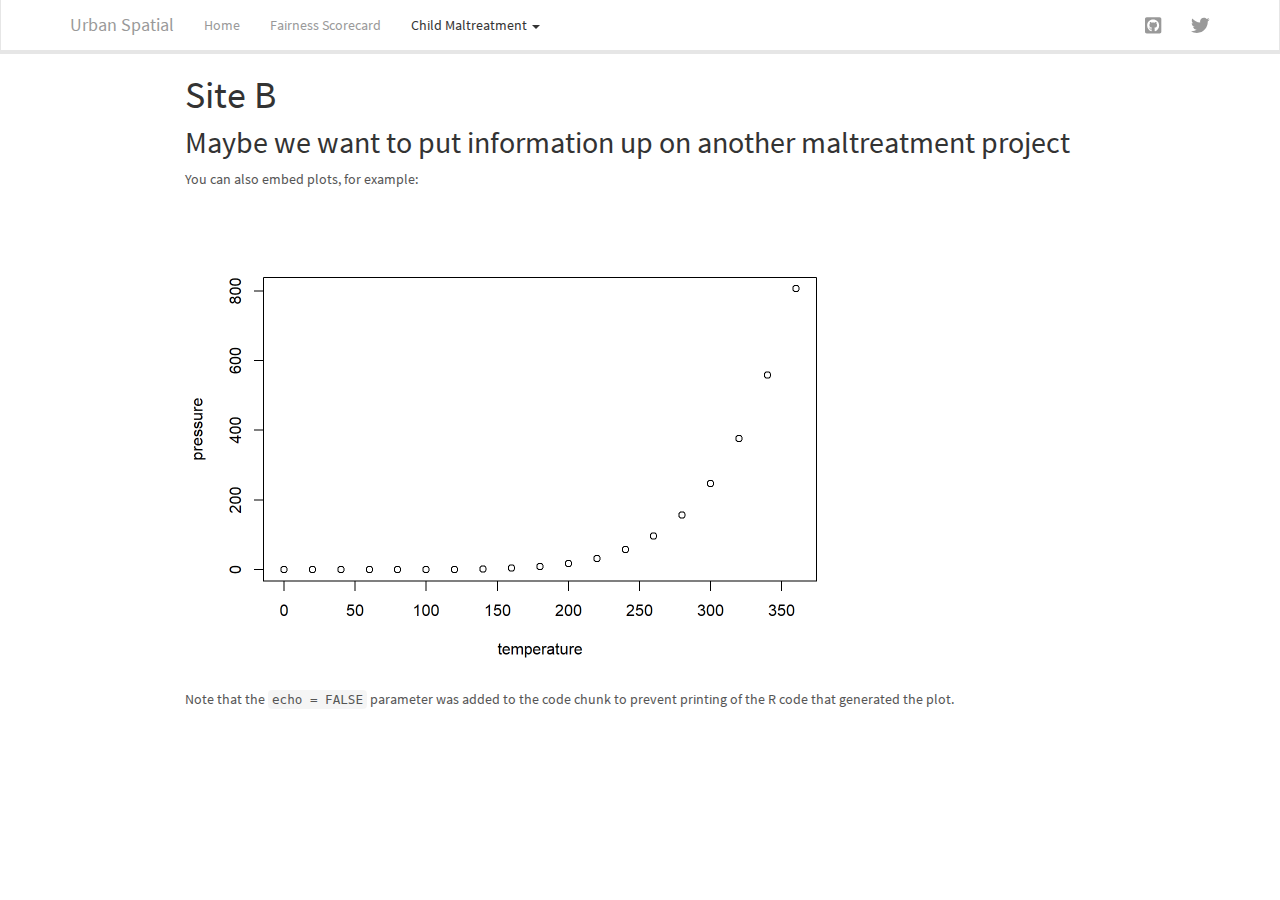
<file: docs/additional.html>
<!DOCTYPE html>

<html xmlns="http://www.w3.org/1999/xhtml">

<head>

<meta charset="utf-8" />
<meta http-equiv="Content-Type" content="text/html; charset=utf-8" />
<meta name="generator" content="pandoc" />




<title>Site B</title>

<script src="site_libs/jquery-1.11.3/jquery.min.js"></script>
<meta name="viewport" content="width=device-width, initial-scale=1" />
<link href="site_libs/bootstrap-3.3.5/css/lumen.min.css" rel="stylesheet" />
<script src="site_libs/bootstrap-3.3.5/js/bootstrap.min.js"></script>
<script src="site_libs/bootstrap-3.3.5/shim/html5shiv.min.js"></script>
<script src="site_libs/bootstrap-3.3.5/shim/respond.min.js"></script>
<script src="site_libs/navigation-1.1/tabsets.js"></script>
<link href="site_libs/highlightjs-9.12.0/default.css" rel="stylesheet" />
<script src="site_libs/highlightjs-9.12.0/highlight.js"></script>
<link href="site_libs/font-awesome-5.0.13/css/fa-svg-with-js.css" rel="stylesheet" />
<script src="site_libs/font-awesome-5.0.13/js/fontawesome-all.min.js"></script>
<script src="site_libs/font-awesome-5.0.13/js/fa-v4-shims.min.js"></script>

<style type="text/css">code{white-space: pre;}</style>
<style type="text/css">
  pre:not([class]) {
    background-color: white;
  }
</style>
<script type="text/javascript">
if (window.hljs) {
  hljs.configure({languages: []});
  hljs.initHighlightingOnLoad();
  if (document.readyState && document.readyState === "complete") {
    window.setTimeout(function() { hljs.initHighlighting(); }, 0);
  }
}
</script>



<style type="text/css">
h1 {
  font-size: 34px;
}
h1.title {
  font-size: 38px;
}
h2 {
  font-size: 30px;
}
h3 {
  font-size: 24px;
}
h4 {
  font-size: 18px;
}
h5 {
  font-size: 16px;
}
h6 {
  font-size: 12px;
}
.table th:not([align]) {
  text-align: left;
}
</style>


</head>

<body>

<style type = "text/css">
.main-container {
  max-width: 940px;
  margin-left: auto;
  margin-right: auto;
}
code {
  color: inherit;
  background-color: rgba(0, 0, 0, 0.04);
}
img {
  max-width:100%;
  height: auto;
}
.tabbed-pane {
  padding-top: 12px;
}
.html-widget {
  margin-bottom: 20px;
}
button.code-folding-btn:focus {
  outline: none;
}
</style>


<style type="text/css">
/* padding for bootstrap navbar */
body {
  padding-top: 54px;
  padding-bottom: 40px;
}
/* offset scroll position for anchor links (for fixed navbar)  */
.section h1 {
  padding-top: 59px;
  margin-top: -59px;
}

.section h2 {
  padding-top: 59px;
  margin-top: -59px;
}
.section h3 {
  padding-top: 59px;
  margin-top: -59px;
}
.section h4 {
  padding-top: 59px;
  margin-top: -59px;
}
.section h5 {
  padding-top: 59px;
  margin-top: -59px;
}
.section h6 {
  padding-top: 59px;
  margin-top: -59px;
}
</style>

<script>
// manage active state of menu based on current page
$(document).ready(function () {
  // active menu anchor
  href = window.location.pathname
  href = href.substr(href.lastIndexOf('/') + 1)
  if (href === "")
    href = "index.html";
  var menuAnchor = $('a[href="' + href + '"]');

  // mark it active
  menuAnchor.parent().addClass('active');

  // if it's got a parent navbar menu mark it active as well
  menuAnchor.closest('li.dropdown').addClass('active');
});
</script>


<div class="container-fluid main-container">

<!-- tabsets -->
<script>
$(document).ready(function () {
  window.buildTabsets("TOC");
});
</script>

<!-- code folding -->






<div class="navbar navbar-inverse  navbar-fixed-top" role="navigation">
  <div class="container">
    <div class="navbar-header">
      <button type="button" class="navbar-toggle collapsed" data-toggle="collapse" data-target="#navbar">
        <span class="icon-bar"></span>
        <span class="icon-bar"></span>
        <span class="icon-bar"></span>
      </button>
      <a class="navbar-brand" href="index.html">Urban Spatial</a>
    </div>
    <div id="navbar" class="navbar-collapse collapse">
      <ul class="nav navbar-nav">
        <li>
  <a href="index.html">Home</a>
</li>
<li>
  <a href="fairness.html">Fairness Scorecard</a>
</li>
<li class="dropdown">
  <a href="#" class="dropdown-toggle" data-toggle="dropdown" role="button" aria-expanded="false">
    Child Maltreatment
     
    <span class="caret"></span>
  </a>
  <ul class="dropdown-menu" role="menu">
    <li>
      <a href="richmond.html">Richmond, VA</a>
    </li>
    <li>
      <a href="additional.html">Site B</a>
    </li>
    <li class="divider"></li>
    <li class="dropdown-header">Resources</li>
    <li>
      <a href="https://www.predict-align-prevent.org/">Predict Align Prevent</a>
    </li>
  </ul>
</li>
      </ul>
      <ul class="nav navbar-nav navbar-right">
        <li>
  <a>
    <span class="fa fa-github-square fa-lg"></span>
     
  </a>
</li>
<li>
  <a href="https://twitter.com/KenSteif">
    <span class="fa fa-twitter fa-lg"></span>
     
  </a>
</li>
      </ul>
    </div><!--/.nav-collapse -->
  </div><!--/.container -->
</div><!--/.navbar -->

<div class="fluid-row" id="header">



<h1 class="title toc-ignore">Site B</h1>

</div>


<div id="maybe-we-want-to-put-information-up-on-another-maltreatment-project" class="section level2">
<h2>Maybe we want to put information up on another maltreatment project</h2>
<p>You can also embed plots, for example:</p>
<p><img src="additional_files/figure-html/pressure-1.png" width="672" /></p>
<p>Note that the <code>echo = FALSE</code> parameter was added to the code chunk to prevent printing of the R code that generated the plot.</p>
</div>




</div>

<script>

// add bootstrap table styles to pandoc tables
function bootstrapStylePandocTables() {
  $('tr.header').parent('thead').parent('table').addClass('table table-condensed');
}
$(document).ready(function () {
  bootstrapStylePandocTables();
});


</script>

<!-- dynamically load mathjax for compatibility with self-contained -->
<script>
  (function () {
    var script = document.createElement("script");
    script.type = "text/javascript";
    script.src  = "https://mathjax.rstudio.com/latest/MathJax.js?config=TeX-AMS-MML_HTMLorMML";
    document.getElementsByTagName("head")[0].appendChild(script);
  })();
</script>

</body>
</html>
</file>
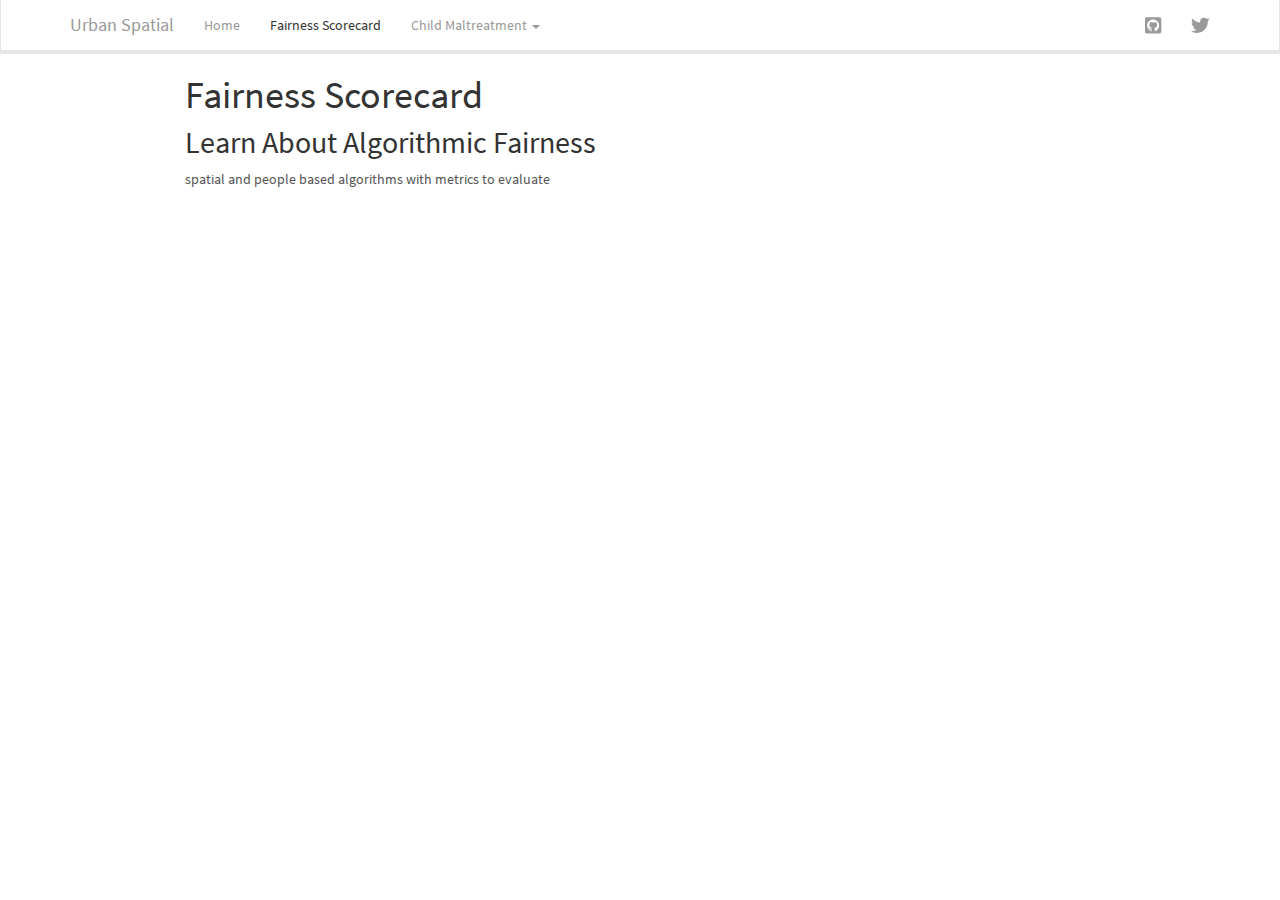
<file: docs/fairness.html>
<!DOCTYPE html>

<html xmlns="http://www.w3.org/1999/xhtml">

<head>

<meta charset="utf-8" />
<meta http-equiv="Content-Type" content="text/html; charset=utf-8" />
<meta name="generator" content="pandoc" />




<title>Fairness Scorecard</title>

<script src="site_libs/jquery-1.11.3/jquery.min.js"></script>
<meta name="viewport" content="width=device-width, initial-scale=1" />
<link href="site_libs/bootstrap-3.3.5/css/lumen.min.css" rel="stylesheet" />
<script src="site_libs/bootstrap-3.3.5/js/bootstrap.min.js"></script>
<script src="site_libs/bootstrap-3.3.5/shim/html5shiv.min.js"></script>
<script src="site_libs/bootstrap-3.3.5/shim/respond.min.js"></script>
<script src="site_libs/navigation-1.1/tabsets.js"></script>
<link href="site_libs/highlightjs-9.12.0/default.css" rel="stylesheet" />
<script src="site_libs/highlightjs-9.12.0/highlight.js"></script>
<link href="site_libs/font-awesome-5.0.13/css/fa-svg-with-js.css" rel="stylesheet" />
<script src="site_libs/font-awesome-5.0.13/js/fontawesome-all.min.js"></script>
<script src="site_libs/font-awesome-5.0.13/js/fa-v4-shims.min.js"></script>

<style type="text/css">code{white-space: pre;}</style>
<style type="text/css">
  pre:not([class]) {
    background-color: white;
  }
</style>
<script type="text/javascript">
if (window.hljs) {
  hljs.configure({languages: []});
  hljs.initHighlightingOnLoad();
  if (document.readyState && document.readyState === "complete") {
    window.setTimeout(function() { hljs.initHighlighting(); }, 0);
  }
}
</script>



<style type="text/css">
h1 {
  font-size: 34px;
}
h1.title {
  font-size: 38px;
}
h2 {
  font-size: 30px;
}
h3 {
  font-size: 24px;
}
h4 {
  font-size: 18px;
}
h5 {
  font-size: 16px;
}
h6 {
  font-size: 12px;
}
.table th:not([align]) {
  text-align: left;
}
</style>


</head>

<body>

<style type = "text/css">
.main-container {
  max-width: 940px;
  margin-left: auto;
  margin-right: auto;
}
code {
  color: inherit;
  background-color: rgba(0, 0, 0, 0.04);
}
img {
  max-width:100%;
  height: auto;
}
.tabbed-pane {
  padding-top: 12px;
}
.html-widget {
  margin-bottom: 20px;
}
button.code-folding-btn:focus {
  outline: none;
}
</style>


<style type="text/css">
/* padding for bootstrap navbar */
body {
  padding-top: 54px;
  padding-bottom: 40px;
}
/* offset scroll position for anchor links (for fixed navbar)  */
.section h1 {
  padding-top: 59px;
  margin-top: -59px;
}

.section h2 {
  padding-top: 59px;
  margin-top: -59px;
}
.section h3 {
  padding-top: 59px;
  margin-top: -59px;
}
.section h4 {
  padding-top: 59px;
  margin-top: -59px;
}
.section h5 {
  padding-top: 59px;
  margin-top: -59px;
}
.section h6 {
  padding-top: 59px;
  margin-top: -59px;
}
</style>

<script>
// manage active state of menu based on current page
$(document).ready(function () {
  // active menu anchor
  href = window.location.pathname
  href = href.substr(href.lastIndexOf('/') + 1)
  if (href === "")
    href = "index.html";
  var menuAnchor = $('a[href="' + href + '"]');

  // mark it active
  menuAnchor.parent().addClass('active');

  // if it's got a parent navbar menu mark it active as well
  menuAnchor.closest('li.dropdown').addClass('active');
});
</script>


<div class="container-fluid main-container">

<!-- tabsets -->
<script>
$(document).ready(function () {
  window.buildTabsets("TOC");
});
</script>

<!-- code folding -->






<div class="navbar navbar-inverse  navbar-fixed-top" role="navigation">
  <div class="container">
    <div class="navbar-header">
      <button type="button" class="navbar-toggle collapsed" data-toggle="collapse" data-target="#navbar">
        <span class="icon-bar"></span>
        <span class="icon-bar"></span>
        <span class="icon-bar"></span>
      </button>
      <a class="navbar-brand" href="index.html">Urban Spatial</a>
    </div>
    <div id="navbar" class="navbar-collapse collapse">
      <ul class="nav navbar-nav">
        <li>
  <a href="index.html">Home</a>
</li>
<li>
  <a href="fairness.html">Fairness Scorecard</a>
</li>
<li class="dropdown">
  <a href="#" class="dropdown-toggle" data-toggle="dropdown" role="button" aria-expanded="false">
    Child Maltreatment
     
    <span class="caret"></span>
  </a>
  <ul class="dropdown-menu" role="menu">
    <li>
      <a href="richmond.html">Richmond, VA</a>
    </li>
    <li>
      <a href="additional.html">Site B</a>
    </li>
    <li class="divider"></li>
    <li class="dropdown-header">Resources</li>
    <li>
      <a href="https://www.predict-align-prevent.org/">Predict Align Prevent</a>
    </li>
  </ul>
</li>
      </ul>
      <ul class="nav navbar-nav navbar-right">
        <li>
  <a>
    <span class="fa fa-github-square fa-lg"></span>
     
  </a>
</li>
<li>
  <a href="https://twitter.com/KenSteif">
    <span class="fa fa-twitter fa-lg"></span>
     
  </a>
</li>
      </ul>
    </div><!--/.nav-collapse -->
  </div><!--/.container -->
</div><!--/.navbar -->

<div class="fluid-row" id="header">



<h1 class="title toc-ignore">Fairness Scorecard</h1>

</div>


<div id="learn-about-algorithmic-fairness" class="section level2">
<h2>Learn About Algorithmic Fairness</h2>
<p>spatial and people based algorithms with metrics to evaluate</p>
</div>




</div>

<script>

// add bootstrap table styles to pandoc tables
function bootstrapStylePandocTables() {
  $('tr.header').parent('thead').parent('table').addClass('table table-condensed');
}
$(document).ready(function () {
  bootstrapStylePandocTables();
});


</script>

<!-- dynamically load mathjax for compatibility with self-contained -->
<script>
  (function () {
    var script = document.createElement("script");
    script.type = "text/javascript";
    script.src  = "https://mathjax.rstudio.com/latest/MathJax.js?config=TeX-AMS-MML_HTMLorMML";
    document.getElementsByTagName("head")[0].appendChild(script);
  })();
</script>

</body>
</html>
</file>
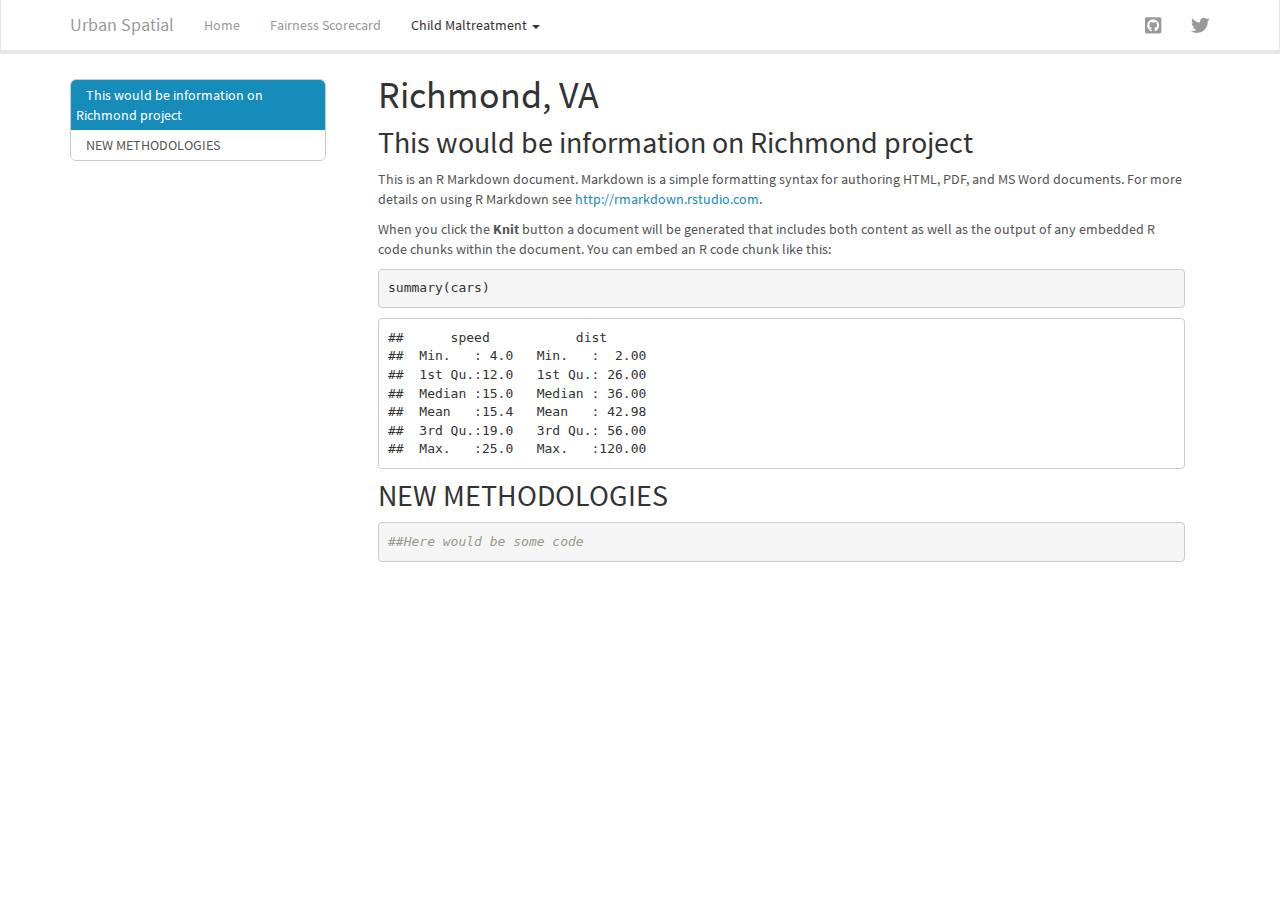
<file: docs/richmond.html>
<!DOCTYPE html>

<html xmlns="http://www.w3.org/1999/xhtml">

<head>

<meta charset="utf-8" />
<meta http-equiv="Content-Type" content="text/html; charset=utf-8" />
<meta name="generator" content="pandoc" />




<title>Richmond, VA</title>

<script src="site_libs/jquery-1.11.3/jquery.min.js"></script>
<meta name="viewport" content="width=device-width, initial-scale=1" />
<link href="site_libs/bootstrap-3.3.5/css/lumen.min.css" rel="stylesheet" />
<script src="site_libs/bootstrap-3.3.5/js/bootstrap.min.js"></script>
<script src="site_libs/bootstrap-3.3.5/shim/html5shiv.min.js"></script>
<script src="site_libs/bootstrap-3.3.5/shim/respond.min.js"></script>
<script src="site_libs/jqueryui-1.11.4/jquery-ui.min.js"></script>
<link href="site_libs/tocify-1.9.1/jquery.tocify.css" rel="stylesheet" />
<script src="site_libs/tocify-1.9.1/jquery.tocify.js"></script>
<script src="site_libs/navigation-1.1/tabsets.js"></script>
<link href="site_libs/highlightjs-9.12.0/default.css" rel="stylesheet" />
<script src="site_libs/highlightjs-9.12.0/highlight.js"></script>
<link href="site_libs/font-awesome-5.0.13/css/fa-svg-with-js.css" rel="stylesheet" />
<script src="site_libs/font-awesome-5.0.13/js/fontawesome-all.min.js"></script>
<script src="site_libs/font-awesome-5.0.13/js/fa-v4-shims.min.js"></script>

<style type="text/css">code{white-space: pre;}</style>
<style type="text/css">
  pre:not([class]) {
    background-color: white;
  }
</style>
<script type="text/javascript">
if (window.hljs) {
  hljs.configure({languages: []});
  hljs.initHighlightingOnLoad();
  if (document.readyState && document.readyState === "complete") {
    window.setTimeout(function() { hljs.initHighlighting(); }, 0);
  }
}
</script>



<style type="text/css">
h1 {
  font-size: 34px;
}
h1.title {
  font-size: 38px;
}
h2 {
  font-size: 30px;
}
h3 {
  font-size: 24px;
}
h4 {
  font-size: 18px;
}
h5 {
  font-size: 16px;
}
h6 {
  font-size: 12px;
}
.table th:not([align]) {
  text-align: left;
}
</style>


</head>

<body>

<style type = "text/css">
.main-container {
  max-width: 940px;
  margin-left: auto;
  margin-right: auto;
}
code {
  color: inherit;
  background-color: rgba(0, 0, 0, 0.04);
}
img {
  max-width:100%;
  height: auto;
}
.tabbed-pane {
  padding-top: 12px;
}
.html-widget {
  margin-bottom: 20px;
}
button.code-folding-btn:focus {
  outline: none;
}
</style>


<style type="text/css">
/* padding for bootstrap navbar */
body {
  padding-top: 54px;
  padding-bottom: 40px;
}
/* offset scroll position for anchor links (for fixed navbar)  */
.section h1 {
  padding-top: 59px;
  margin-top: -59px;
}

.section h2 {
  padding-top: 59px;
  margin-top: -59px;
}
.section h3 {
  padding-top: 59px;
  margin-top: -59px;
}
.section h4 {
  padding-top: 59px;
  margin-top: -59px;
}
.section h5 {
  padding-top: 59px;
  margin-top: -59px;
}
.section h6 {
  padding-top: 59px;
  margin-top: -59px;
}
</style>

<script>
// manage active state of menu based on current page
$(document).ready(function () {
  // active menu anchor
  href = window.location.pathname
  href = href.substr(href.lastIndexOf('/') + 1)
  if (href === "")
    href = "index.html";
  var menuAnchor = $('a[href="' + href + '"]');

  // mark it active
  menuAnchor.parent().addClass('active');

  // if it's got a parent navbar menu mark it active as well
  menuAnchor.closest('li.dropdown').addClass('active');
});
</script>


<div class="container-fluid main-container">

<!-- tabsets -->
<script>
$(document).ready(function () {
  window.buildTabsets("TOC");
});
</script>

<!-- code folding -->




<script>
$(document).ready(function ()  {

    // move toc-ignore selectors from section div to header
    $('div.section.toc-ignore')
        .removeClass('toc-ignore')
        .children('h1,h2,h3,h4,h5').addClass('toc-ignore');

    // establish options
    var options = {
      selectors: "h1,h2,h3,h4,h5",
      theme: "bootstrap3",
      context: '.toc-content',
      hashGenerator: function (text) {
        return text.replace(/[.\\/?&!#<>]/g, '').replace(/\s/g, '_').toLowerCase();
      },
      ignoreSelector: ".toc-ignore",
      scrollTo: 0
    };
    options.showAndHide = true;
    options.smoothScroll = true;

    // tocify
    var toc = $("#TOC").tocify(options).data("toc-tocify");
});
</script>

<style type="text/css">

#TOC {
  margin: 25px 0px 20px 0px;
}
@media (max-width: 768px) {
#TOC {
  position: relative;
  width: 100%;
}
}


.toc-content {
  padding-left: 30px;
  padding-right: 40px;
}

div.main-container {
  max-width: 1200px;
}

div.tocify {
  width: 20%;
  max-width: 260px;
  max-height: 85%;
}

@media (min-width: 768px) and (max-width: 991px) {
  div.tocify {
    width: 25%;
  }
}

@media (max-width: 767px) {
  div.tocify {
    width: 100%;
    max-width: none;
  }
}

.tocify ul, .tocify li {
  line-height: 20px;
}

.tocify-subheader .tocify-item {
  font-size: 0.90em;
  padding-left: 25px;
  text-indent: 0;
}

.tocify .list-group-item {
  border-radius: 0px;
}


</style>

<!-- setup 3col/9col grid for toc_float and main content  -->
<div class="row-fluid">
<div class="col-xs-12 col-sm-4 col-md-3">
<div id="TOC" class="tocify">
</div>
</div>

<div class="toc-content col-xs-12 col-sm-8 col-md-9">




<div class="navbar navbar-inverse  navbar-fixed-top" role="navigation">
  <div class="container">
    <div class="navbar-header">
      <button type="button" class="navbar-toggle collapsed" data-toggle="collapse" data-target="#navbar">
        <span class="icon-bar"></span>
        <span class="icon-bar"></span>
        <span class="icon-bar"></span>
      </button>
      <a class="navbar-brand" href="index.html">Urban Spatial</a>
    </div>
    <div id="navbar" class="navbar-collapse collapse">
      <ul class="nav navbar-nav">
        <li>
  <a href="index.html">Home</a>
</li>
<li>
  <a href="fairness.html">Fairness Scorecard</a>
</li>
<li class="dropdown">
  <a href="#" class="dropdown-toggle" data-toggle="dropdown" role="button" aria-expanded="false">
    Child Maltreatment
     
    <span class="caret"></span>
  </a>
  <ul class="dropdown-menu" role="menu">
    <li>
      <a href="richmond.html">Richmond, VA</a>
    </li>
    <li>
      <a href="additional.html">Site B</a>
    </li>
    <li class="divider"></li>
    <li class="dropdown-header">Resources</li>
    <li>
      <a href="https://www.predict-align-prevent.org/">Predict Align Prevent</a>
    </li>
  </ul>
</li>
      </ul>
      <ul class="nav navbar-nav navbar-right">
        <li>
  <a>
    <span class="fa fa-github-square fa-lg"></span>
     
  </a>
</li>
<li>
  <a href="https://twitter.com/KenSteif">
    <span class="fa fa-twitter fa-lg"></span>
     
  </a>
</li>
      </ul>
    </div><!--/.nav-collapse -->
  </div><!--/.container -->
</div><!--/.navbar -->

<div class="fluid-row" id="header">



<h1 class="title toc-ignore">Richmond, VA</h1>

</div>


<div id="this-would-be-information-on-richmond-project" class="section level2">
<h2>This would be information on Richmond project</h2>
<p>This is an R Markdown document. Markdown is a simple formatting syntax for authoring HTML, PDF, and MS Word documents. For more details on using R Markdown see <a href="http://rmarkdown.rstudio.com" class="uri">http://rmarkdown.rstudio.com</a>.</p>
<p>When you click the <strong>Knit</strong> button a document will be generated that includes both content as well as the output of any embedded R code chunks within the document. You can embed an R code chunk like this:</p>
<pre class="r"><code>summary(cars)</code></pre>
<pre><code>##      speed           dist       
##  Min.   : 4.0   Min.   :  2.00  
##  1st Qu.:12.0   1st Qu.: 26.00  
##  Median :15.0   Median : 36.00  
##  Mean   :15.4   Mean   : 42.98  
##  3rd Qu.:19.0   3rd Qu.: 56.00  
##  Max.   :25.0   Max.   :120.00</code></pre>
</div>
<div id="new-methodologies" class="section level2">
<h2>NEW METHODOLOGIES</h2>
<pre class="r"><code>##Here would be some code</code></pre>
</div>



</div>
</div>

</div>

<script>

// add bootstrap table styles to pandoc tables
function bootstrapStylePandocTables() {
  $('tr.header').parent('thead').parent('table').addClass('table table-condensed');
}
$(document).ready(function () {
  bootstrapStylePandocTables();
});


</script>

<!-- dynamically load mathjax for compatibility with self-contained -->
<script>
  (function () {
    var script = document.createElement("script");
    script.type = "text/javascript";
    script.src  = "https://mathjax.rstudio.com/latest/MathJax.js?config=TeX-AMS-MML_HTMLorMML";
    document.getElementsByTagName("head")[0].appendChild(script);
  })();
</script>

</body>
</html>
</file>
<file: docs/site_libs/highlightjs-9.12.0/default.css>
.hljs-literal {
  color: #990073;
}

.hljs-number {
  color: #099;
}

.hljs-comment {
  color: #998;
  font-style: italic;
}

.hljs-keyword {
  color: #900;
  font-weight: bold;
}

.hljs-string {
  color: #d14;
}
</file>
<file: docs/site_libs/bootstrap-3.3.5/css/lumen.min.css>
@font-face {
  font-family: 'Source Sans Pro';
  font-style: normal;
  font-weight: 300;
  src: url(fonts/SourceSansProLight.ttf) format('truetype');
}
@font-face {
  font-family: 'Source Sans Pro';
  font-style: normal;
  font-weight: 400;
  src: url(fonts/SourceSansPro.ttf) format('truetype');
}
@font-face {
  font-family: 'Source Sans Pro';
  font-style: normal;
  font-weight: 700;
  src: url(fonts/SourceSansProBold.ttf) format('truetype');
}

@font-face {
  font-family: 'Source Sans Pro';
  font-style: italic;
  font-weight: 400;
  src: url(fonts/SourceSansProItalic.ttf) format('truetype');
}

/*
 * bootswatch v3.3.6
 * Homepage: http://bootswatch.com
 * Copyright 2012-2015 Thomas Park
 * Licensed under MIT
 * Based on Bootstrap
*//*!
 * Bootstrap v3.3.6 (http://getbootstrap.com)
 * Copyright 2011-2015 Twitter, Inc.
 * Licensed under MIT (https://github.com/twbs/bootstrap/blob/master/LICENSE)
 *//*! normalize.css v3.0.3 | MIT License | github.com/necolas/normalize.css */html{font-family:sans-serif;-ms-text-size-adjust:100%;-webkit-text-size-adjust:100%}body{margin:0}article,aside,details,figcaption,figure,footer,header,hgroup,main,menu,nav,section,summary{display:block}audio,canvas,progress,video{display:inline-block;vertical-align:baseline}audio:not([controls]){display:none;height:0}[hidden],template{display:none}a{background-color:transparent}a:active,a:hover{outline:0}abbr[title]{border-bottom:1px dotted}b,strong{font-weight:bold}dfn{font-style:italic}h1{font-size:2em;margin:0.67em 0}mark{background:#ff0;color:#000}small{font-size:80%}sub,sup{font-size:75%;line-height:0;position:relative;vertical-align:baseline}sup{top:-0.5em}sub{bottom:-0.25em}img{border:0}svg:not(:root){overflow:hidden}figure{margin:1em 40px}hr{-webkit-box-sizing:content-box;-moz-box-sizing:content-box;box-sizing:content-box;height:0}pre{overflow:auto}code,kbd,pre,samp{font-family:monospace, monospace;font-size:1em}button,input,optgroup,select,textarea{color:inherit;font:inherit;margin:0}button{overflow:visible}button,select{text-transform:none}button,html input[type="button"],input[type="reset"],input[type="submit"]{-webkit-appearance:button;cursor:pointer}button[disabled],html input[disabled]{cursor:default}button::-moz-focus-inner,input::-moz-focus-inner{border:0;padding:0}input{line-height:normal}input[type="checkbox"],input[type="radio"]{-webkit-box-sizing:border-box;-moz-box-sizing:border-box;box-sizing:border-box;padding:0}input[type="number"]::-webkit-inner-spin-button,input[type="number"]::-webkit-outer-spin-button{height:auto}input[type="search"]{-webkit-appearance:textfield;-webkit-box-sizing:content-box;-moz-box-sizing:content-box;box-sizing:content-box}input[type="search"]::-webkit-search-cancel-button,input[type="search"]::-webkit-search-decoration{-webkit-appearance:none}fieldset{border:1px solid #c0c0c0;margin:0 2px;padding:0.35em 0.625em 0.75em}legend{border:0;padding:0}textarea{overflow:auto}optgroup{font-weight:bold}table{border-collapse:collapse;border-spacing:0}td,th{padding:0}/*! Source: https://github.com/h5bp/html5-boilerplate/blob/master/src/css/main.css */@media print{*,*:before,*:after{background:transparent !important;color:#000 !important;-webkit-box-shadow:none !important;box-shadow:none !important;text-shadow:none !important}a,a:visited{text-decoration:underline}a[href]:after{content:" (" attr(href) ")"}abbr[title]:after{content:" (" attr(title) ")"}a[href^="#"]:after,a[href^="javascript:"]:after{content:""}pre,blockquote{border:1px solid #999;page-break-inside:avoid}thead{display:table-header-group}tr,img{page-break-inside:avoid}img{max-width:100% !important}p,h2,h3{orphans:3;widows:3}h2,h3{page-break-after:avoid}.navbar{display:none}.btn>.caret,.dropup>.btn>.caret{border-top-color:#000 !important}.label{border:1px solid #000}.table{border-collapse:collapse !important}.table td,.table th{background-color:#fff !important}.table-bordered th,.table-bordered td{border:1px solid #ddd !important}}@font-face{font-family:'Glyphicons Halflings';src:url('../fonts/glyphicons-halflings-regular.eot');src:url('../fonts/glyphicons-halflings-regular.eot?#iefix') format('embedded-opentype'),url('../fonts/glyphicons-halflings-regular.woff') format('woff'),url('../fonts/glyphicons-halflings-regular.ttf') format('truetype'),url('../fonts/glyphicons-halflings-regular.svg#glyphicons_halflingsregular') format('svg')}.glyphicon{position:relative;top:1px;display:inline-block;font-family:'Glyphicons Halflings';font-style:normal;font-weight:normal;line-height:1;-webkit-font-smoothing:antialiased;-moz-osx-font-smoothing:grayscale}.glyphicon-asterisk:before{content:"\002a"}.glyphicon-plus:before{content:"\002b"}.glyphicon-euro:before,.glyphicon-eur:before{content:"\20ac"}.glyphicon-minus:before{content:"\2212"}.glyphicon-cloud:before{content:"\2601"}.glyphicon-envelope:before{content:"\2709"}.glyphicon-pencil:before{content:"\270f"}.glyphicon-glass:before{content:"\e001"}.glyphicon-music:before{content:"\e002"}.glyphicon-search:before{content:"\e003"}.glyphicon-heart:before{content:"\e005"}.glyphicon-star:before{content:"\e006"}.glyphicon-star-empty:before{content:"\e007"}.glyphicon-user:before{content:"\e008"}.glyphicon-film:before{content:"\e009"}.glyphicon-th-large:before{content:"\e010"}.glyphicon-th:before{content:"\e011"}.glyphicon-th-list:before{content:"\e012"}.glyphicon-ok:before{content:"\e013"}.glyphicon-remove:before{content:"\e014"}.glyphicon-zoom-in:before{content:"\e015"}.glyphicon-zoom-out:before{content:"\e016"}.glyphicon-off:before{content:"\e017"}.glyphicon-signal:before{content:"\e018"}.glyphicon-cog:before{content:"\e019"}.glyphicon-trash:before{content:"\e020"}.glyphicon-home:before{content:"\e021"}.glyphicon-file:before{content:"\e022"}.glyphicon-time:before{content:"\e023"}.glyphicon-road:before{content:"\e024"}.glyphicon-download-alt:before{content:"\e025"}.glyphicon-download:before{content:"\e026"}.glyphicon-upload:before{content:"\e027"}.glyphicon-inbox:before{content:"\e028"}.glyphicon-play-circle:before{content:"\e029"}.glyphicon-repeat:before{content:"\e030"}.glyphicon-refresh:before{content:"\e031"}.glyphicon-list-alt:before{content:"\e032"}.glyphicon-lock:before{content:"\e033"}.glyphicon-flag:before{content:"\e034"}.glyphicon-headphones:before{content:"\e035"}.glyphicon-volume-off:before{content:"\e036"}.glyphicon-volume-down:before{content:"\e037"}.glyphicon-volume-up:before{content:"\e038"}.glyphicon-qrcode:before{content:"\e039"}.glyphicon-barcode:before{content:"\e040"}.glyphicon-tag:before{content:"\e041"}.glyphicon-tags:before{content:"\e042"}.glyphicon-book:before{content:"\e043"}.glyphicon-bookmark:before{content:"\e044"}.glyphicon-print:before{content:"\e045"}.glyphicon-camera:before{content:"\e046"}.glyphicon-font:before{content:"\e047"}.glyphicon-bold:before{content:"\e048"}.glyphicon-italic:before{content:"\e049"}.glyphicon-text-height:before{content:"\e050"}.glyphicon-text-width:before{content:"\e051"}.glyphicon-align-left:before{content:"\e052"}.glyphicon-align-center:before{content:"\e053"}.glyphicon-align-right:before{content:"\e054"}.glyphicon-align-justify:before{content:"\e055"}.glyphicon-list:before{content:"\e056"}.glyphicon-indent-left:before{content:"\e057"}.glyphicon-indent-right:before{content:"\e058"}.glyphicon-facetime-video:before{content:"\e059"}.glyphicon-picture:before{content:"\e060"}.glyphicon-map-marker:before{content:"\e062"}.glyphicon-adjust:before{content:"\e063"}.glyphicon-tint:before{content:"\e064"}.glyphicon-edit:before{content:"\e065"}.glyphicon-share:before{content:"\e066"}.glyphicon-check:before{content:"\e067"}.glyphicon-move:before{content:"\e068"}.glyphicon-step-backward:before{content:"\e069"}.glyphicon-fast-backward:before{content:"\e070"}.glyphicon-backward:before{content:"\e071"}.glyphicon-play:before{content:"\e072"}.glyphicon-pause:before{content:"\e073"}.glyphicon-stop:before{content:"\e074"}.glyphicon-forward:before{content:"\e075"}.glyphicon-fast-forward:before{content:"\e076"}.glyphicon-step-forward:before{content:"\e077"}.glyphicon-eject:before{content:"\e078"}.glyphicon-chevron-left:before{content:"\e079"}.glyphicon-chevron-right:before{content:"\e080"}.glyphicon-plus-sign:before{content:"\e081"}.glyphicon-minus-sign:before{content:"\e082"}.glyphicon-remove-sign:before{content:"\e083"}.glyphicon-ok-sign:before{content:"\e084"}.glyphicon-question-sign:before{content:"\e085"}.glyphicon-info-sign:before{content:"\e086"}.glyphicon-screenshot:before{content:"\e087"}.glyphicon-remove-circle:before{content:"\e088"}.glyphicon-ok-circle:before{content:"\e089"}.glyphicon-ban-circle:before{content:"\e090"}.glyphicon-arrow-left:before{content:"\e091"}.glyphicon-arrow-right:before{content:"\e092"}.glyphicon-arrow-up:before{content:"\e093"}.glyphicon-arrow-down:before{content:"\e094"}.glyphicon-share-alt:before{content:"\e095"}.glyphicon-resize-full:before{content:"\e096"}.glyphicon-resize-small:before{content:"\e097"}.glyphicon-exclamation-sign:before{content:"\e101"}.glyphicon-gift:before{content:"\e102"}.glyphicon-leaf:before{content:"\e103"}.glyphicon-fire:before{content:"\e104"}.glyphicon-eye-open:before{content:"\e105"}.glyphicon-eye-close:before{content:"\e106"}.glyphicon-warning-sign:before{content:"\e107"}.glyphicon-plane:before{content:"\e108"}.glyphicon-calendar:before{content:"\e109"}.glyphicon-random:before{content:"\e110"}.glyphicon-comment:before{content:"\e111"}.glyphicon-magnet:before{content:"\e112"}.glyphicon-chevron-up:before{content:"\e113"}.glyphicon-chevron-down:before{content:"\e114"}.glyphicon-retweet:before{content:"\e115"}.glyphicon-shopping-cart:before{content:"\e116"}.glyphicon-folder-close:before{content:"\e117"}.glyphicon-folder-open:before{content:"\e118"}.glyphicon-resize-vertical:before{content:"\e119"}.glyphicon-resize-horizontal:before{content:"\e120"}.glyphicon-hdd:before{content:"\e121"}.glyphicon-bullhorn:before{content:"\e122"}.glyphicon-bell:before{content:"\e123"}.glyphicon-certificate:before{content:"\e124"}.glyphicon-thumbs-up:before{content:"\e125"}.glyphicon-thumbs-down:before{content:"\e126"}.glyphicon-hand-right:before{content:"\e127"}.glyphicon-hand-left:before{content:"\e128"}.glyphicon-hand-up:before{content:"\e129"}.glyphicon-hand-down:before{content:"\e130"}.glyphicon-circle-arrow-right:before{content:"\e131"}.glyphicon-circle-arrow-left:before{content:"\e132"}.glyphicon-circle-arrow-up:before{content:"\e133"}.glyphicon-circle-arrow-down:before{content:"\e134"}.glyphicon-globe:before{content:"\e135"}.glyphicon-wrench:before{content:"\e136"}.glyphicon-tasks:before{content:"\e137"}.glyphicon-filter:before{content:"\e138"}.glyphicon-briefcase:before{content:"\e139"}.glyphicon-fullscreen:before{content:"\e140"}.glyphicon-dashboard:before{content:"\e141"}.glyphicon-paperclip:before{content:"\e142"}.glyphicon-heart-empty:before{content:"\e143"}.glyphicon-link:before{content:"\e144"}.glyphicon-phone:before{content:"\e145"}.glyphicon-pushpin:before{content:"\e146"}.glyphicon-usd:before{content:"\e148"}.glyphicon-gbp:before{content:"\e149"}.glyphicon-sort:before{content:"\e150"}.glyphicon-sort-by-alphabet:before{content:"\e151"}.glyphicon-sort-by-alphabet-alt:before{content:"\e152"}.glyphicon-sort-by-order:before{content:"\e153"}.glyphicon-sort-by-order-alt:before{content:"\e154"}.glyphicon-sort-by-attributes:before{content:"\e155"}.glyphicon-sort-by-attributes-alt:before{content:"\e156"}.glyphicon-unchecked:before{content:"\e157"}.glyphicon-expand:before{content:"\e158"}.glyphicon-collapse-down:before{content:"\e159"}.glyphicon-collapse-up:before{content:"\e160"}.glyphicon-log-in:before{content:"\e161"}.glyphicon-flash:before{content:"\e162"}.glyphicon-log-out:before{content:"\e163"}.glyphicon-new-window:before{content:"\e164"}.glyphicon-record:before{content:"\e165"}.glyphicon-save:before{content:"\e166"}.glyphicon-open:before{content:"\e167"}.glyphicon-saved:before{content:"\e168"}.glyphicon-import:before{content:"\e169"}.glyphicon-export:before{content:"\e170"}.glyphicon-send:before{content:"\e171"}.glyphicon-floppy-disk:before{content:"\e172"}.glyphicon-floppy-saved:before{content:"\e173"}.glyphicon-floppy-remove:before{content:"\e174"}.glyphicon-floppy-save:before{content:"\e175"}.glyphicon-floppy-open:before{content:"\e176"}.glyphicon-credit-card:before{content:"\e177"}.glyphicon-transfer:before{content:"\e178"}.glyphicon-cutlery:before{content:"\e179"}.glyphicon-header:before{content:"\e180"}.glyphicon-compressed:before{content:"\e181"}.glyphicon-earphone:before{content:"\e182"}.glyphicon-phone-alt:before{content:"\e183"}.glyphicon-tower:before{content:"\e184"}.glyphicon-stats:before{content:"\e185"}.glyphicon-sd-video:before{content:"\e186"}.glyphicon-hd-video:before{content:"\e187"}.glyphicon-subtitles:before{content:"\e188"}.glyphicon-sound-stereo:before{content:"\e189"}.glyphicon-sound-dolby:before{content:"\e190"}.glyphicon-sound-5-1:before{content:"\e191"}.glyphicon-sound-6-1:before{content:"\e192"}.glyphicon-sound-7-1:before{content:"\e193"}.glyphicon-copyright-mark:before{content:"\e194"}.glyphicon-registration-mark:before{content:"\e195"}.glyphicon-cloud-download:before{content:"\e197"}.glyphicon-cloud-upload:before{content:"\e198"}.glyphicon-tree-conifer:before{content:"\e199"}.glyphicon-tree-deciduous:before{content:"\e200"}.glyphicon-cd:before{content:"\e201"}.glyphicon-save-file:before{content:"\e202"}.glyphicon-open-file:before{content:"\e203"}.glyphicon-level-up:before{content:"\e204"}.glyphicon-copy:before{content:"\e205"}.glyphicon-paste:before{content:"\e206"}.glyphicon-alert:before{content:"\e209"}.glyphicon-equalizer:before{content:"\e210"}.glyphicon-king:before{content:"\e211"}.glyphicon-queen:before{content:"\e212"}.glyphicon-pawn:before{content:"\e213"}.glyphicon-bishop:before{content:"\e214"}.glyphicon-knight:before{content:"\e215"}.glyphicon-baby-formula:before{content:"\e216"}.glyphicon-tent:before{content:"\26fa"}.glyphicon-blackboard:before{content:"\e218"}.glyphicon-bed:before{content:"\e219"}.glyphicon-apple:before{content:"\f8ff"}.glyphicon-erase:before{content:"\e221"}.glyphicon-hourglass:before{content:"\231b"}.glyphicon-lamp:before{content:"\e223"}.glyphicon-duplicate:before{content:"\e224"}.glyphicon-piggy-bank:before{content:"\e225"}.glyphicon-scissors:before{content:"\e226"}.glyphicon-bitcoin:before{content:"\e227"}.glyphicon-btc:before{content:"\e227"}.glyphicon-xbt:before{content:"\e227"}.glyphicon-yen:before{content:"\00a5"}.glyphicon-jpy:before{content:"\00a5"}.glyphicon-ruble:before{content:"\20bd"}.glyphicon-rub:before{content:"\20bd"}.glyphicon-scale:before{content:"\e230"}.glyphicon-ice-lolly:before{content:"\e231"}.glyphicon-ice-lolly-tasted:before{content:"\e232"}.glyphicon-education:before{content:"\e233"}.glyphicon-option-horizontal:before{content:"\e234"}.glyphicon-option-vertical:before{content:"\e235"}.glyphicon-menu-hamburger:before{content:"\e236"}.glyphicon-modal-window:before{content:"\e237"}.glyphicon-oil:before{content:"\e238"}.glyphicon-grain:before{content:"\e239"}.glyphicon-sunglasses:before{content:"\e240"}.glyphicon-text-size:before{content:"\e241"}.glyphicon-text-color:before{content:"\e242"}.glyphicon-text-background:before{content:"\e243"}.glyphicon-object-align-top:before{content:"\e244"}.glyphicon-object-align-bottom:before{content:"\e245"}.glyphicon-object-align-horizontal:before{content:"\e246"}.glyphicon-object-align-left:before{content:"\e247"}.glyphicon-object-align-vertical:before{content:"\e248"}.glyphicon-object-align-right:before{content:"\e249"}.glyphicon-triangle-right:before{content:"\e250"}.glyphicon-triangle-left:before{content:"\e251"}.glyphicon-triangle-bottom:before{content:"\e252"}.glyphicon-triangle-top:before{content:"\e253"}.glyphicon-console:before{content:"\e254"}.glyphicon-superscript:before{content:"\e255"}.glyphicon-subscript:before{content:"\e256"}.glyphicon-menu-left:before{content:"\e257"}.glyphicon-menu-right:before{content:"\e258"}.glyphicon-menu-down:before{content:"\e259"}.glyphicon-menu-up:before{content:"\e260"}*{-webkit-box-sizing:border-box;-moz-box-sizing:border-box;box-sizing:border-box}*:before,*:after{-webkit-box-sizing:border-box;-moz-box-sizing:border-box;box-sizing:border-box}html{font-size:10px;-webkit-tap-highlight-color:rgba(0,0,0,0)}body{font-family:"Source Sans Pro","Helvetica Neue",Helvetica,Arial,sans-serif;font-size:14px;line-height:1.42857143;color:#555555;background-color:#ffffff}input,button,select,textarea{font-family:inherit;font-size:inherit;line-height:inherit}a{color:#158cba;text-decoration:none}a:hover,a:focus{color:#158cba;text-decoration:underline}a:focus{outline:thin dotted;outline:5px auto -webkit-focus-ring-color;outline-offset:-2px}figure{margin:0}img{vertical-align:middle}.img-responsive,.thumbnail>img,.thumbnail a>img,.carousel-inner>.item>img,.carousel-inner>.item>a>img{display:block;max-width:100%;height:auto}.img-rounded{border-radius:5px}.img-thumbnail{padding:4px;line-height:1.42857143;background-color:#ffffff;border:1px solid #eeeeee;border-radius:4px;-webkit-transition:all .2s ease-in-out;-o-transition:all .2s ease-in-out;transition:all .2s ease-in-out;display:inline-block;max-width:100%;height:auto}.img-circle{border-radius:50%}hr{margin-top:20px;margin-bottom:20px;border:0;border-top:1px solid #eeeeee}.sr-only{position:absolute;width:1px;height:1px;margin:-1px;padding:0;overflow:hidden;clip:rect(0, 0, 0, 0);border:0}.sr-only-focusable:active,.sr-only-focusable:focus{position:static;width:auto;height:auto;margin:0;overflow:visible;clip:auto}[role="button"]{cursor:pointer}h1,h2,h3,h4,h5,h6,.h1,.h2,.h3,.h4,.h5,.h6{font-family:inherit;font-weight:400;line-height:1.1;color:#333333}h1 small,h2 small,h3 small,h4 small,h5 small,h6 small,.h1 small,.h2 small,.h3 small,.h4 small,.h5 small,.h6 small,h1 .small,h2 .small,h3 .small,h4 .small,h5 .small,h6 .small,.h1 .small,.h2 .small,.h3 .small,.h4 .small,.h5 .small,.h6 .small{font-weight:normal;line-height:1;color:#999999}h1,.h1,h2,.h2,h3,.h3{margin-top:20px;margin-bottom:10px}h1 small,.h1 small,h2 small,.h2 small,h3 small,.h3 small,h1 .small,.h1 .small,h2 .small,.h2 .small,h3 .small,.h3 .small{font-size:65%}h4,.h4,h5,.h5,h6,.h6{margin-top:10px;margin-bottom:10px}h4 small,.h4 small,h5 small,.h5 small,h6 small,.h6 small,h4 .small,.h4 .small,h5 .small,.h5 .small,h6 .small,.h6 .small{font-size:75%}h1,.h1{font-size:36px}h2,.h2{font-size:30px}h3,.h3{font-size:24px}h4,.h4{font-size:18px}h5,.h5{font-size:14px}h6,.h6{font-size:12px}p{margin:0 0 10px}.lead{margin-bottom:20px;font-size:16px;font-weight:300;line-height:1.4}@media (min-width:768px){.lead{font-size:21px}}small,.small{font-size:85%}mark,.mark{background-color:#ff851b;padding:.2em}.text-left{text-align:left}.text-right{text-align:right}.text-center{text-align:center}.text-justify{text-align:justify}.text-nowrap{white-space:nowrap}.text-lowercase{text-transform:lowercase}.text-uppercase{text-transform:uppercase}.text-capitalize{text-transform:capitalize}.text-muted{color:#999999}.text-primary{color:#158cba}a.text-primary:hover,a.text-primary:focus{color:#106a8c}.text-success{color:#ffffff}a.text-success:hover,a.text-success:focus{color:#e6e6e6}.text-info{color:#ffffff}a.text-info:hover,a.text-info:focus{color:#e6e6e6}.text-warning{color:#ffffff}a.text-warning:hover,a.text-warning:focus{color:#e6e6e6}.text-danger{color:#ffffff}a.text-danger:hover,a.text-danger:focus{color:#e6e6e6}.bg-primary{color:#fff;background-color:#158cba}a.bg-primary:hover,a.bg-primary:focus{background-color:#106a8c}.bg-success{background-color:#28b62c}a.bg-success:hover,a.bg-success:focus{background-color:#1f8c22}.bg-info{background-color:#75caeb}a.bg-info:hover,a.bg-info:focus{background-color:#48b9e5}.bg-warning{background-color:#ff851b}a.bg-warning:hover,a.bg-warning:focus{background-color:#e76b00}.bg-danger{background-color:#ff4136}a.bg-danger:hover,a.bg-danger:focus{background-color:#ff1103}.page-header{padding-bottom:9px;margin:40px 0 20px;border-bottom:1px solid #eeeeee}ul,ol{margin-top:0;margin-bottom:10px}ul ul,ol ul,ul ol,ol ol{margin-bottom:0}.list-unstyled{padding-left:0;list-style:none}.list-inline{padding-left:0;list-style:none;margin-left:-5px}.list-inline>li{display:inline-block;padding-left:5px;padding-right:5px}dl{margin-top:0;margin-bottom:20px}dt,dd{line-height:1.42857143}dt{font-weight:bold}dd{margin-left:0}@media (min-width:768px){.dl-horizontal dt{float:left;width:160px;clear:left;text-align:right;overflow:hidden;text-overflow:ellipsis;white-space:nowrap}.dl-horizontal dd{margin-left:180px}}abbr[title],abbr[data-original-title]{cursor:help;border-bottom:1px dotted #999999}.initialism{font-size:90%;text-transform:uppercase}blockquote{padding:10px 20px;margin:0 0 20px;font-size:17.5px;border-left:5px solid #eeeeee}blockquote p:last-child,blockquote ul:last-child,blockquote ol:last-child{margin-bottom:0}blockquote footer,blockquote small,blockquote .small{display:block;font-size:80%;line-height:1.42857143;color:#999999}blockquote footer:before,blockquote small:before,blockquote .small:before{content:'\2014 \00A0'}.blockquote-reverse,blockquote.pull-right{padding-right:15px;padding-left:0;border-right:5px solid #eeeeee;border-left:0;text-align:right}.blockquote-reverse footer:before,blockquote.pull-right footer:before,.blockquote-reverse small:before,blockquote.pull-right small:before,.blockquote-reverse .small:before,blockquote.pull-right .small:before{content:''}.blockquote-reverse footer:after,blockquote.pull-right footer:after,.blockquote-reverse small:after,blockquote.pull-right small:after,.blockquote-reverse .small:after,blockquote.pull-right .small:after{content:'\00A0 \2014'}address{margin-bottom:20px;font-style:normal;line-height:1.42857143}code,kbd,pre,samp{font-family:monospace}code{padding:2px 4px;font-size:90%;color:#c7254e;background-color:#f9f2f4;border-radius:4px}kbd{padding:2px 4px;font-size:90%;color:#ffffff;background-color:#333333;border-radius:2px;-webkit-box-shadow:inset 0 -1px 0 rgba(0,0,0,0.25);box-shadow:inset 0 -1px 0 rgba(0,0,0,0.25)}kbd kbd{padding:0;font-size:100%;font-weight:bold;-webkit-box-shadow:none;box-shadow:none}pre{display:block;padding:9.5px;margin:0 0 10px;font-size:13px;line-height:1.42857143;word-break:break-all;word-wrap:break-word;color:#333333;background-color:#f5f5f5;border:1px solid #cccccc;border-radius:4px}pre code{padding:0;font-size:inherit;color:inherit;white-space:pre-wrap;background-color:transparent;border-radius:0}.pre-scrollable{max-height:340px;overflow-y:scroll}.container{margin-right:auto;margin-left:auto;padding-left:15px;padding-right:15px}@media (min-width:768px){.container{width:750px}}@media (min-width:992px){.container{width:970px}}@media (min-width:1200px){.container{width:1170px}}.container-fluid{margin-right:auto;margin-left:auto;padding-left:15px;padding-right:15px}.row{margin-left:-15px;margin-right:-15px}.col-xs-1,.col-sm-1,.col-md-1,.col-lg-1,.col-xs-2,.col-sm-2,.col-md-2,.col-lg-2,.col-xs-3,.col-sm-3,.col-md-3,.col-lg-3,.col-xs-4,.col-sm-4,.col-md-4,.col-lg-4,.col-xs-5,.col-sm-5,.col-md-5,.col-lg-5,.col-xs-6,.col-sm-6,.col-md-6,.col-lg-6,.col-xs-7,.col-sm-7,.col-md-7,.col-lg-7,.col-xs-8,.col-sm-8,.col-md-8,.col-lg-8,.col-xs-9,.col-sm-9,.col-md-9,.col-lg-9,.col-xs-10,.col-sm-10,.col-md-10,.col-lg-10,.col-xs-11,.col-sm-11,.col-md-11,.col-lg-11,.col-xs-12,.col-sm-12,.col-md-12,.col-lg-12{position:relative;min-height:1px;padding-left:15px;padding-right:15px}.col-xs-1,.col-xs-2,.col-xs-3,.col-xs-4,.col-xs-5,.col-xs-6,.col-xs-7,.col-xs-8,.col-xs-9,.col-xs-10,.col-xs-11,.col-xs-12{float:left}.col-xs-12{width:100%}.col-xs-11{width:91.66666667%}.col-xs-10{width:83.33333333%}.col-xs-9{width:75%}.col-xs-8{width:66.66666667%}.col-xs-7{width:58.33333333%}.col-xs-6{width:50%}.col-xs-5{width:41.66666667%}.col-xs-4{width:33.33333333%}.col-xs-3{width:25%}.col-xs-2{width:16.66666667%}.col-xs-1{width:8.33333333%}.col-xs-pull-12{right:100%}.col-xs-pull-11{right:91.66666667%}.col-xs-pull-10{right:83.33333333%}.col-xs-pull-9{right:75%}.col-xs-pull-8{right:66.66666667%}.col-xs-pull-7{right:58.33333333%}.col-xs-pull-6{right:50%}.col-xs-pull-5{right:41.66666667%}.col-xs-pull-4{right:33.33333333%}.col-xs-pull-3{right:25%}.col-xs-pull-2{right:16.66666667%}.col-xs-pull-1{right:8.33333333%}.col-xs-pull-0{right:auto}.col-xs-push-12{left:100%}.col-xs-push-11{left:91.66666667%}.col-xs-push-10{left:83.33333333%}.col-xs-push-9{left:75%}.col-xs-push-8{left:66.66666667%}.col-xs-push-7{left:58.33333333%}.col-xs-push-6{left:50%}.col-xs-push-5{left:41.66666667%}.col-xs-push-4{left:33.33333333%}.col-xs-push-3{left:25%}.col-xs-push-2{left:16.66666667%}.col-xs-push-1{left:8.33333333%}.col-xs-push-0{left:auto}.col-xs-offset-12{margin-left:100%}.col-xs-offset-11{margin-left:91.66666667%}.col-xs-offset-10{margin-left:83.33333333%}.col-xs-offset-9{margin-left:75%}.col-xs-offset-8{margin-left:66.66666667%}.col-xs-offset-7{margin-left:58.33333333%}.col-xs-offset-6{margin-left:50%}.col-xs-offset-5{margin-left:41.66666667%}.col-xs-offset-4{margin-left:33.33333333%}.col-xs-offset-3{margin-left:25%}.col-xs-offset-2{margin-left:16.66666667%}.col-xs-offset-1{margin-left:8.33333333%}.col-xs-offset-0{margin-left:0%}@media (min-width:768px){.col-sm-1,.col-sm-2,.col-sm-3,.col-sm-4,.col-sm-5,.col-sm-6,.col-sm-7,.col-sm-8,.col-sm-9,.col-sm-10,.col-sm-11,.col-sm-12{float:left}.col-sm-12{width:100%}.col-sm-11{width:91.66666667%}.col-sm-10{width:83.33333333%}.col-sm-9{width:75%}.col-sm-8{width:66.66666667%}.col-sm-7{width:58.33333333%}.col-sm-6{width:50%}.col-sm-5{width:41.66666667%}.col-sm-4{width:33.33333333%}.col-sm-3{width:25%}.col-sm-2{width:16.66666667%}.col-sm-1{width:8.33333333%}.col-sm-pull-12{right:100%}.col-sm-pull-11{right:91.66666667%}.col-sm-pull-10{right:83.33333333%}.col-sm-pull-9{right:75%}.col-sm-pull-8{right:66.66666667%}.col-sm-pull-7{right:58.33333333%}.col-sm-pull-6{right:50%}.col-sm-pull-5{right:41.66666667%}.col-sm-pull-4{right:33.33333333%}.col-sm-pull-3{right:25%}.col-sm-pull-2{right:16.66666667%}.col-sm-pull-1{right:8.33333333%}.col-sm-pull-0{right:auto}.col-sm-push-12{left:100%}.col-sm-push-11{left:91.66666667%}.col-sm-push-10{left:83.33333333%}.col-sm-push-9{left:75%}.col-sm-push-8{left:66.66666667%}.col-sm-push-7{left:58.33333333%}.col-sm-push-6{left:50%}.col-sm-push-5{left:41.66666667%}.col-sm-push-4{left:33.33333333%}.col-sm-push-3{left:25%}.col-sm-push-2{left:16.66666667%}.col-sm-push-1{left:8.33333333%}.col-sm-push-0{left:auto}.col-sm-offset-12{margin-left:100%}.col-sm-offset-11{margin-left:91.66666667%}.col-sm-offset-10{margin-left:83.33333333%}.col-sm-offset-9{margin-left:75%}.col-sm-offset-8{margin-left:66.66666667%}.col-sm-offset-7{margin-left:58.33333333%}.col-sm-offset-6{margin-left:50%}.col-sm-offset-5{margin-left:41.66666667%}.col-sm-offset-4{margin-left:33.33333333%}.col-sm-offset-3{margin-left:25%}.col-sm-offset-2{margin-left:16.66666667%}.col-sm-offset-1{margin-left:8.33333333%}.col-sm-offset-0{margin-left:0%}}@media (min-width:992px){.col-md-1,.col-md-2,.col-md-3,.col-md-4,.col-md-5,.col-md-6,.col-md-7,.col-md-8,.col-md-9,.col-md-10,.col-md-11,.col-md-12{float:left}.col-md-12{width:100%}.col-md-11{width:91.66666667%}.col-md-10{width:83.33333333%}.col-md-9{width:75%}.col-md-8{width:66.66666667%}.col-md-7{width:58.33333333%}.col-md-6{width:50%}.col-md-5{width:41.66666667%}.col-md-4{width:33.33333333%}.col-md-3{width:25%}.col-md-2{width:16.66666667%}.col-md-1{width:8.33333333%}.col-md-pull-12{right:100%}.col-md-pull-11{right:91.66666667%}.col-md-pull-10{right:83.33333333%}.col-md-pull-9{right:75%}.col-md-pull-8{right:66.66666667%}.col-md-pull-7{right:58.33333333%}.col-md-pull-6{right:50%}.col-md-pull-5{right:41.66666667%}.col-md-pull-4{right:33.33333333%}.col-md-pull-3{right:25%}.col-md-pull-2{right:16.66666667%}.col-md-pull-1{right:8.33333333%}.col-md-pull-0{right:auto}.col-md-push-12{left:100%}.col-md-push-11{left:91.66666667%}.col-md-push-10{left:83.33333333%}.col-md-push-9{left:75%}.col-md-push-8{left:66.66666667%}.col-md-push-7{left:58.33333333%}.col-md-push-6{left:50%}.col-md-push-5{left:41.66666667%}.col-md-push-4{left:33.33333333%}.col-md-push-3{left:25%}.col-md-push-2{left:16.66666667%}.col-md-push-1{left:8.33333333%}.col-md-push-0{left:auto}.col-md-offset-12{margin-left:100%}.col-md-offset-11{margin-left:91.66666667%}.col-md-offset-10{margin-left:83.33333333%}.col-md-offset-9{margin-left:75%}.col-md-offset-8{margin-left:66.66666667%}.col-md-offset-7{margin-left:58.33333333%}.col-md-offset-6{margin-left:50%}.col-md-offset-5{margin-left:41.66666667%}.col-md-offset-4{margin-left:33.33333333%}.col-md-offset-3{margin-left:25%}.col-md-offset-2{margin-left:16.66666667%}.col-md-offset-1{margin-left:8.33333333%}.col-md-offset-0{margin-left:0%}}@media (min-width:1200px){.col-lg-1,.col-lg-2,.col-lg-3,.col-lg-4,.col-lg-5,.col-lg-6,.col-lg-7,.col-lg-8,.col-lg-9,.col-lg-10,.col-lg-11,.col-lg-12{float:left}.col-lg-12{width:100%}.col-lg-11{width:91.66666667%}.col-lg-10{width:83.33333333%}.col-lg-9{width:75%}.col-lg-8{width:66.66666667%}.col-lg-7{width:58.33333333%}.col-lg-6{width:50%}.col-lg-5{width:41.66666667%}.col-lg-4{width:33.33333333%}.col-lg-3{width:25%}.col-lg-2{width:16.66666667%}.col-lg-1{width:8.33333333%}.col-lg-pull-12{right:100%}.col-lg-pull-11{right:91.66666667%}.col-lg-pull-10{right:83.33333333%}.col-lg-pull-9{right:75%}.col-lg-pull-8{right:66.66666667%}.col-lg-pull-7{right:58.33333333%}.col-lg-pull-6{right:50%}.col-lg-pull-5{right:41.66666667%}.col-lg-pull-4{right:33.33333333%}.col-lg-pull-3{right:25%}.col-lg-pull-2{right:16.66666667%}.col-lg-pull-1{right:8.33333333%}.col-lg-pull-0{right:auto}.col-lg-push-12{left:100%}.col-lg-push-11{left:91.66666667%}.col-lg-push-10{left:83.33333333%}.col-lg-push-9{left:75%}.col-lg-push-8{left:66.66666667%}.col-lg-push-7{left:58.33333333%}.col-lg-push-6{left:50%}.col-lg-push-5{left:41.66666667%}.col-lg-push-4{left:33.33333333%}.col-lg-push-3{left:25%}.col-lg-push-2{left:16.66666667%}.col-lg-push-1{left:8.33333333%}.col-lg-push-0{left:auto}.col-lg-offset-12{margin-left:100%}.col-lg-offset-11{margin-left:91.66666667%}.col-lg-offset-10{margin-left:83.33333333%}.col-lg-offset-9{margin-left:75%}.col-lg-offset-8{margin-left:66.66666667%}.col-lg-offset-7{margin-left:58.33333333%}.col-lg-offset-6{margin-left:50%}.col-lg-offset-5{margin-left:41.66666667%}.col-lg-offset-4{margin-left:33.33333333%}.col-lg-offset-3{margin-left:25%}.col-lg-offset-2{margin-left:16.66666667%}.col-lg-offset-1{margin-left:8.33333333%}.col-lg-offset-0{margin-left:0%}}table{background-color:transparent}caption{padding-top:8px;padding-bottom:8px;color:#999999;text-align:left}th{}.table{width:100%;max-width:100%;margin-bottom:20px}.table>thead>tr>th,.table>tbody>tr>th,.table>tfoot>tr>th,.table>thead>tr>td,.table>tbody>tr>td,.table>tfoot>tr>td{padding:8px;line-height:1.42857143;vertical-align:top;border-top:1px solid #eeeeee}.table>thead>tr>th{vertical-align:bottom;border-bottom:2px solid #eeeeee}.table>caption+thead>tr:first-child>th,.table>colgroup+thead>tr:first-child>th,.table>thead:first-child>tr:first-child>th,.table>caption+thead>tr:first-child>td,.table>colgroup+thead>tr:first-child>td,.table>thead:first-child>tr:first-child>td{border-top:0}.table>tbody+tbody{border-top:2px solid #eeeeee}.table .table{background-color:#ffffff}.table-condensed>thead>tr>th,.table-condensed>tbody>tr>th,.table-condensed>tfoot>tr>th,.table-condensed>thead>tr>td,.table-condensed>tbody>tr>td,.table-condensed>tfoot>tr>td{padding:5px}.table-bordered{border:1px solid #eeeeee}.table-bordered>thead>tr>th,.table-bordered>tbody>tr>th,.table-bordered>tfoot>tr>th,.table-bordered>thead>tr>td,.table-bordered>tbody>tr>td,.table-bordered>tfoot>tr>td{border:1px solid #eeeeee}.table-bordered>thead>tr>th,.table-bordered>thead>tr>td{border-bottom-width:2px}.table-striped>tbody>tr:nth-of-type(odd){background-color:#f9f9f9}.table-hover>tbody>tr:hover{background-color:#f5f5f5}table col[class*="col-"]{position:static;float:none;display:table-column}table td[class*="col-"],table th[class*="col-"]{position:static;float:none;display:table-cell}.table>thead>tr>td.active,.table>tbody>tr>td.active,.table>tfoot>tr>td.active,.table>thead>tr>th.active,.table>tbody>tr>th.active,.table>tfoot>tr>th.active,.table>thead>tr.active>td,.table>tbody>tr.active>td,.table>tfoot>tr.active>td,.table>thead>tr.active>th,.table>tbody>tr.active>th,.table>tfoot>tr.active>th{background-color:#f5f5f5}.table-hover>tbody>tr>td.active:hover,.table-hover>tbody>tr>th.active:hover,.table-hover>tbody>tr.active:hover>td,.table-hover>tbody>tr:hover>.active,.table-hover>tbody>tr.active:hover>th{background-color:#e8e8e8}.table>thead>tr>td.success,.table>tbody>tr>td.success,.table>tfoot>tr>td.success,.table>thead>tr>th.success,.table>tbody>tr>th.success,.table>tfoot>tr>th.success,.table>thead>tr.success>td,.table>tbody>tr.success>td,.table>tfoot>tr.success>td,.table>thead>tr.success>th,.table>tbody>tr.success>th,.table>tfoot>tr.success>th{background-color:#28b62c}.table-hover>tbody>tr>td.success:hover,.table-hover>tbody>tr>th.success:hover,.table-hover>tbody>tr.success:hover>td,.table-hover>tbody>tr:hover>.success,.table-hover>tbody>tr.success:hover>th{background-color:#23a127}.table>thead>tr>td.info,.table>tbody>tr>td.info,.table>tfoot>tr>td.info,.table>thead>tr>th.info,.table>tbody>tr>th.info,.table>tfoot>tr>th.info,.table>thead>tr.info>td,.table>tbody>tr.info>td,.table>tfoot>tr.info>td,.table>thead>tr.info>th,.table>tbody>tr.info>th,.table>tfoot>tr.info>th{background-color:#75caeb}.table-hover>tbody>tr>td.info:hover,.table-hover>tbody>tr>th.info:hover,.table-hover>tbody>tr.info:hover>td,.table-hover>tbody>tr:hover>.info,.table-hover>tbody>tr.info:hover>th{background-color:#5fc1e8}.table>thead>tr>td.warning,.table>tbody>tr>td.warning,.table>tfoot>tr>td.warning,.table>thead>tr>th.warning,.table>tbody>tr>th.warning,.table>tfoot>tr>th.warning,.table>thead>tr.warning>td,.table>tbody>tr.warning>td,.table>tfoot>tr.warning>td,.table>thead>tr.warning>th,.table>tbody>tr.warning>th,.table>tfoot>tr.warning>th{background-color:#ff851b}.table-hover>tbody>tr>td.warning:hover,.table-hover>tbody>tr>th.warning:hover,.table-hover>tbody>tr.warning:hover>td,.table-hover>tbody>tr:hover>.warning,.table-hover>tbody>tr.warning:hover>th{background-color:#ff7701}.table>thead>tr>td.danger,.table>tbody>tr>td.danger,.table>tfoot>tr>td.danger,.table>thead>tr>th.danger,.table>tbody>tr>th.danger,.table>tfoot>tr>th.danger,.table>thead>tr.danger>td,.table>tbody>tr.danger>td,.table>tfoot>tr.danger>td,.table>thead>tr.danger>th,.table>tbody>tr.danger>th,.table>tfoot>tr.danger>th{background-color:#ff4136}.table-hover>tbody>tr>td.danger:hover,.table-hover>tbody>tr>th.danger:hover,.table-hover>tbody>tr.danger:hover>td,.table-hover>tbody>tr:hover>.danger,.table-hover>tbody>tr.danger:hover>th{background-color:#ff291c}.table-responsive{overflow-x:auto;min-height:0.01%}@media screen and (max-width:767px){.table-responsive{width:100%;margin-bottom:15px;overflow-y:hidden;-ms-overflow-style:-ms-autohiding-scrollbar;border:1px solid #eeeeee}.table-responsive>.table{margin-bottom:0}.table-responsive>.table>thead>tr>th,.table-responsive>.table>tbody>tr>th,.table-responsive>.table>tfoot>tr>th,.table-responsive>.table>thead>tr>td,.table-responsive>.table>tbody>tr>td,.table-responsive>.table>tfoot>tr>td{white-space:nowrap}.table-responsive>.table-bordered{border:0}.table-responsive>.table-bordered>thead>tr>th:first-child,.table-responsive>.table-bordered>tbody>tr>th:first-child,.table-responsive>.table-bordered>tfoot>tr>th:first-child,.table-responsive>.table-bordered>thead>tr>td:first-child,.table-responsive>.table-bordered>tbody>tr>td:first-child,.table-responsive>.table-bordered>tfoot>tr>td:first-child{border-left:0}.table-responsive>.table-bordered>thead>tr>th:last-child,.table-responsive>.table-bordered>tbody>tr>th:last-child,.table-responsive>.table-bordered>tfoot>tr>th:last-child,.table-responsive>.table-bordered>thead>tr>td:last-child,.table-responsive>.table-bordered>tbody>tr>td:last-child,.table-responsive>.table-bordered>tfoot>tr>td:last-child{border-right:0}.table-responsive>.table-bordered>tbody>tr:last-child>th,.table-responsive>.table-bordered>tfoot>tr:last-child>th,.table-responsive>.table-bordered>tbody>tr:last-child>td,.table-responsive>.table-bordered>tfoot>tr:last-child>td{border-bottom:0}}fieldset{padding:0;margin:0;border:0;min-width:0}legend{display:block;width:100%;padding:0;margin-bottom:20px;font-size:21px;line-height:inherit;color:#333333;border:0;border-bottom:1px solid #e5e5e5}label{display:inline-block;max-width:100%;margin-bottom:5px;font-weight:bold}input[type="search"]{-webkit-box-sizing:border-box;-moz-box-sizing:border-box;box-sizing:border-box}input[type="radio"],input[type="checkbox"]{margin:4px 0 0;margin-top:1px \9;line-height:normal}input[type="file"]{display:block}input[type="range"]{display:block;width:100%}select[multiple],select[size]{height:auto}input[type="file"]:focus,input[type="radio"]:focus,input[type="checkbox"]:focus{outline:thin dotted;outline:5px auto -webkit-focus-ring-color;outline-offset:-2px}output{display:block;padding-top:8px;font-size:14px;line-height:1.42857143;color:#555555}.form-control{display:block;width:100%;height:38px;padding:7px 12px;font-size:14px;line-height:1.42857143;color:#555555;background-color:#ffffff;background-image:none;border:1px solid #e7e7e7;border-radius:4px;-webkit-box-shadow:inset 0 1px 1px rgba(0,0,0,0.075);box-shadow:inset 0 1px 1px rgba(0,0,0,0.075);-webkit-transition:border-color ease-in-out .15s,-webkit-box-shadow ease-in-out .15s;-o-transition:border-color ease-in-out .15s,box-shadow ease-in-out .15s;transition:border-color ease-in-out .15s,box-shadow ease-in-out .15s}.form-control:focus{border-color:#66afe9;outline:0;-webkit-box-shadow:inset 0 1px 1px rgba(0,0,0,0.075),0 0 8px rgba(102,175,233,0.6);box-shadow:inset 0 1px 1px rgba(0,0,0,0.075),0 0 8px rgba(102,175,233,0.6)}.form-control::-moz-placeholder{color:#999999;opacity:1}.form-control:-ms-input-placeholder{color:#999999}.form-control::-webkit-input-placeholder{color:#999999}.form-control::-ms-expand{border:0;background-color:transparent}.form-control[disabled],.form-control[readonly],fieldset[disabled] .form-control{background-color:#eeeeee;opacity:1}.form-control[disabled],fieldset[disabled] .form-control{cursor:not-allowed}textarea.form-control{height:auto}input[type="search"]{-webkit-appearance:none}@media screen and (-webkit-min-device-pixel-ratio:0){input[type="date"].form-control,input[type="time"].form-control,input[type="datetime-local"].form-control,input[type="month"].form-control{line-height:38px}input[type="date"].input-sm,input[type="time"].input-sm,input[type="datetime-local"].input-sm,input[type="month"].input-sm,.input-group-sm input[type="date"],.input-group-sm input[type="time"],.input-group-sm input[type="datetime-local"],.input-group-sm input[type="month"]{line-height:28px}input[type="date"].input-lg,input[type="time"].input-lg,input[type="datetime-local"].input-lg,input[type="month"].input-lg,.input-group-lg input[type="date"],.input-group-lg input[type="time"],.input-group-lg input[type="datetime-local"],.input-group-lg input[type="month"]{line-height:52px}}.form-group{margin-bottom:15px}.radio,.checkbox{position:relative;display:block;margin-top:10px;margin-bottom:10px}.radio label,.checkbox label{min-height:20px;padding-left:20px;margin-bottom:0;font-weight:normal;cursor:pointer}.radio input[type="radio"],.radio-inline input[type="radio"],.checkbox input[type="checkbox"],.checkbox-inline input[type="checkbox"]{position:absolute;margin-left:-20px;margin-top:4px \9}.radio+.radio,.checkbox+.checkbox{margin-top:-5px}.radio-inline,.checkbox-inline{position:relative;display:inline-block;padding-left:20px;margin-bottom:0;vertical-align:middle;font-weight:normal;cursor:pointer}.radio-inline+.radio-inline,.checkbox-inline+.checkbox-inline{margin-top:0;margin-left:10px}input[type="radio"][disabled],input[type="checkbox"][disabled],input[type="radio"].disabled,input[type="checkbox"].disabled,fieldset[disabled] input[type="radio"],fieldset[disabled] input[type="checkbox"]{cursor:not-allowed}.radio-inline.disabled,.checkbox-inline.disabled,fieldset[disabled] .radio-inline,fieldset[disabled] .checkbox-inline{cursor:not-allowed}.radio.disabled label,.checkbox.disabled label,fieldset[disabled] .radio label,fieldset[disabled] .checkbox label{cursor:not-allowed}.form-control-static{padding-top:8px;padding-bottom:8px;margin-bottom:0;min-height:34px}.form-control-static.input-lg,.form-control-static.input-sm{padding-left:0;padding-right:0}.input-sm{height:28px;padding:4px 10px;font-size:12px;line-height:1.5;border-radius:2px}select.input-sm{height:28px;line-height:28px}textarea.input-sm,select[multiple].input-sm{height:auto}.form-group-sm .form-control{height:28px;padding:4px 10px;font-size:12px;line-height:1.5;border-radius:2px}.form-group-sm select.form-control{height:28px;line-height:28px}.form-group-sm textarea.form-control,.form-group-sm select[multiple].form-control{height:auto}.form-group-sm .form-control-static{height:28px;min-height:32px;padding:5px 10px;font-size:12px;line-height:1.5}.input-lg{height:52px;padding:13px 16px;font-size:18px;line-height:1.3333333;border-radius:5px}select.input-lg{height:52px;line-height:52px}textarea.input-lg,select[multiple].input-lg{height:auto}.form-group-lg .form-control{height:52px;padding:13px 16px;font-size:18px;line-height:1.3333333;border-radius:5px}.form-group-lg select.form-control{height:52px;line-height:52px}.form-group-lg textarea.form-control,.form-group-lg select[multiple].form-control{height:auto}.form-group-lg .form-control-static{height:52px;min-height:38px;padding:14px 16px;font-size:18px;line-height:1.3333333}.has-feedback{position:relative}.has-feedback .form-control{padding-right:47.5px}.form-control-feedback{position:absolute;top:0;right:0;z-index:2;display:block;width:38px;height:38px;line-height:38px;text-align:center;pointer-events:none}.input-lg+.form-control-feedback,.input-group-lg+.form-control-feedback,.form-group-lg .form-control+.form-control-feedback{width:52px;height:52px;line-height:52px}.input-sm+.form-control-feedback,.input-group-sm+.form-control-feedback,.form-group-sm .form-control+.form-control-feedback{width:28px;height:28px;line-height:28px}.has-success .help-block,.has-success .control-label,.has-success .radio,.has-success .checkbox,.has-success .radio-inline,.has-success .checkbox-inline,.has-success.radio label,.has-success.checkbox label,.has-success.radio-inline label,.has-success.checkbox-inline label{color:#ffffff}.has-success .form-control{border-color:#ffffff;-webkit-box-shadow:inset 0 1px 1px rgba(0,0,0,0.075);box-shadow:inset 0 1px 1px rgba(0,0,0,0.075)}.has-success .form-control:focus{border-color:#e6e6e6;-webkit-box-shadow:inset 0 1px 1px rgba(0,0,0,0.075),0 0 6px #fff;box-shadow:inset 0 1px 1px rgba(0,0,0,0.075),0 0 6px #fff}.has-success .input-group-addon{color:#ffffff;border-color:#ffffff;background-color:#28b62c}.has-success .form-control-feedback{color:#ffffff}.has-warning .help-block,.has-warning .control-label,.has-warning .radio,.has-warning .checkbox,.has-warning .radio-inline,.has-warning .checkbox-inline,.has-warning.radio label,.has-warning.checkbox label,.has-warning.radio-inline label,.has-warning.checkbox-inline label{color:#ffffff}.has-warning .form-control{border-color:#ffffff;-webkit-box-shadow:inset 0 1px 1px rgba(0,0,0,0.075);box-shadow:inset 0 1px 1px rgba(0,0,0,0.075)}.has-warning .form-control:focus{border-color:#e6e6e6;-webkit-box-shadow:inset 0 1px 1px rgba(0,0,0,0.075),0 0 6px #fff;box-shadow:inset 0 1px 1px rgba(0,0,0,0.075),0 0 6px #fff}.has-warning .input-group-addon{color:#ffffff;border-color:#ffffff;background-color:#ff851b}.has-warning .form-control-feedback{color:#ffffff}.has-error .help-block,.has-error .control-label,.has-error .radio,.has-error .checkbox,.has-error .radio-inline,.has-error .checkbox-inline,.has-error.radio label,.has-error.checkbox label,.has-error.radio-inline label,.has-error.checkbox-inline label{color:#ffffff}.has-error .form-control{border-color:#ffffff;-webkit-box-shadow:inset 0 1px 1px rgba(0,0,0,0.075);box-shadow:inset 0 1px 1px rgba(0,0,0,0.075)}.has-error .form-control:focus{border-color:#e6e6e6;-webkit-box-shadow:inset 0 1px 1px rgba(0,0,0,0.075),0 0 6px #fff;box-shadow:inset 0 1px 1px rgba(0,0,0,0.075),0 0 6px #fff}.has-error .input-group-addon{color:#ffffff;border-color:#ffffff;background-color:#ff4136}.has-error .form-control-feedback{color:#ffffff}.has-feedback label~.form-control-feedback{top:25px}.has-feedback label.sr-only~.form-control-feedback{top:0}.help-block{display:block;margin-top:5px;margin-bottom:10px;color:#959595}@media (min-width:768px){.form-inline .form-group{display:inline-block;margin-bottom:0;vertical-align:middle}.form-inline .form-control{display:inline-block;width:auto;vertical-align:middle}.form-inline .form-control-static{display:inline-block}.form-inline .input-group{display:inline-table;vertical-align:middle}.form-inline .input-group .input-group-addon,.form-inline .input-group .input-group-btn,.form-inline .input-group .form-control{width:auto}.form-inline .input-group>.form-control{width:100%}.form-inline .control-label{margin-bottom:0;vertical-align:middle}.form-inline .radio,.form-inline .checkbox{display:inline-block;margin-top:0;margin-bottom:0;vertical-align:middle}.form-inline .radio label,.form-inline .checkbox label{padding-left:0}.form-inline .radio input[type="radio"],.form-inline .checkbox input[type="checkbox"]{position:relative;margin-left:0}.form-inline .has-feedback .form-control-feedback{top:0}}.form-horizontal .radio,.form-horizontal .checkbox,.form-horizontal .radio-inline,.form-horizontal .checkbox-inline{margin-top:0;margin-bottom:0;padding-top:8px}.form-horizontal .radio,.form-horizontal .checkbox{min-height:28px}.form-horizontal .form-group{margin-left:-15px;margin-right:-15px}@media (min-width:768px){.form-horizontal .control-label{text-align:right;margin-bottom:0;padding-top:8px}}.form-horizontal .has-feedback .form-control-feedback{right:15px}@media (min-width:768px){.form-horizontal .form-group-lg .control-label{padding-top:14px;font-size:18px}}@media (min-width:768px){.form-horizontal .form-group-sm .control-label{padding-top:5px;font-size:12px}}.btn{display:inline-block;margin-bottom:0;font-weight:normal;text-align:center;vertical-align:middle;-ms-touch-action:manipulation;touch-action:manipulation;cursor:pointer;background-image:none;border:1px solid transparent;white-space:nowrap;padding:7px 12px;font-size:14px;line-height:1.42857143;border-radius:4px;-webkit-user-select:none;-moz-user-select:none;-ms-user-select:none;user-select:none}.btn:focus,.btn:active:focus,.btn.active:focus,.btn.focus,.btn:active.focus,.btn.active.focus{outline:thin dotted;outline:5px auto -webkit-focus-ring-color;outline-offset:-2px}.btn:hover,.btn:focus,.btn.focus{color:#555555;text-decoration:none}.btn:active,.btn.active{outline:0;background-image:none;-webkit-box-shadow:inset 0 3px 5px rgba(0,0,0,0.125);box-shadow:inset 0 3px 5px rgba(0,0,0,0.125)}.btn.disabled,.btn[disabled],fieldset[disabled] .btn{cursor:not-allowed;opacity:0.65;filter:alpha(opacity=65);-webkit-box-shadow:none;box-shadow:none}a.btn.disabled,fieldset[disabled] a.btn{pointer-events:none}.btn-default{color:#555555;background-color:#eeeeee;border-color:#e2e2e2}.btn-default:focus,.btn-default.focus{color:#555555;background-color:#d5d5d5;border-color:#a2a2a2}.btn-default:hover{color:#555555;background-color:#d5d5d5;border-color:#c3c3c3}.btn-default:active,.btn-default.active,.open>.dropdown-toggle.btn-default{color:#555555;background-color:#d5d5d5;border-color:#c3c3c3}.btn-default:active:hover,.btn-default.active:hover,.open>.dropdown-toggle.btn-default:hover,.btn-default:active:focus,.btn-default.active:focus,.open>.dropdown-toggle.btn-default:focus,.btn-default:active.focus,.btn-default.active.focus,.open>.dropdown-toggle.btn-default.focus{color:#555555;background-color:#c3c3c3;border-color:#a2a2a2}.btn-default:active,.btn-default.active,.open>.dropdown-toggle.btn-default{background-image:none}.btn-default.disabled:hover,.btn-default[disabled]:hover,fieldset[disabled] .btn-default:hover,.btn-default.disabled:focus,.btn-default[disabled]:focus,fieldset[disabled] .btn-default:focus,.btn-default.disabled.focus,.btn-default[disabled].focus,fieldset[disabled] .btn-default.focus{background-color:#eeeeee;border-color:#e2e2e2}.btn-default .badge{color:#eeeeee;background-color:#555555}.btn-primary{color:#ffffff;background-color:#158cba;border-color:#127ba3}.btn-primary:focus,.btn-primary.focus{color:#ffffff;background-color:#106a8c;border-color:#052531}.btn-primary:hover{color:#ffffff;background-color:#106a8c;border-color:#0c516c}.btn-primary:active,.btn-primary.active,.open>.dropdown-toggle.btn-primary{color:#ffffff;background-color:#106a8c;border-color:#0c516c}.btn-primary:active:hover,.btn-primary.active:hover,.open>.dropdown-toggle.btn-primary:hover,.btn-primary:active:focus,.btn-primary.active:focus,.open>.dropdown-toggle.btn-primary:focus,.btn-primary:active.focus,.btn-primary.active.focus,.open>.dropdown-toggle.btn-primary.focus{color:#ffffff;background-color:#0c516c;border-color:#052531}.btn-primary:active,.btn-primary.active,.open>.dropdown-toggle.btn-primary{background-image:none}.btn-primary.disabled:hover,.btn-primary[disabled]:hover,fieldset[disabled] .btn-primary:hover,.btn-primary.disabled:focus,.btn-primary[disabled]:focus,fieldset[disabled] .btn-primary:focus,.btn-primary.disabled.focus,.btn-primary[disabled].focus,fieldset[disabled] .btn-primary.focus{background-color:#158cba;border-color:#127ba3}.btn-primary .badge{color:#158cba;background-color:#ffffff}.btn-success{color:#ffffff;background-color:#28b62c;border-color:#23a127}.btn-success:focus,.btn-success.focus{color:#ffffff;background-color:#1f8c22;border-color:#0c390e}.btn-success:hover{color:#ffffff;background-color:#1f8c22;border-color:#186f1b}.btn-success:active,.btn-success.active,.open>.dropdown-toggle.btn-success{color:#ffffff;background-color:#1f8c22;border-color:#186f1b}.btn-success:active:hover,.btn-success.active:hover,.open>.dropdown-toggle.btn-success:hover,.btn-success:active:focus,.btn-success.active:focus,.open>.dropdown-toggle.btn-success:focus,.btn-success:active.focus,.btn-success.active.focus,.open>.dropdown-toggle.btn-success.focus{color:#ffffff;background-color:#186f1b;border-color:#0c390e}.btn-success:active,.btn-success.active,.open>.dropdown-toggle.btn-success{background-image:none}.btn-success.disabled:hover,.btn-success[disabled]:hover,fieldset[disabled] .btn-success:hover,.btn-success.disabled:focus,.btn-success[disabled]:focus,fieldset[disabled] .btn-success:focus,.btn-success.disabled.focus,.btn-success[disabled].focus,fieldset[disabled] .btn-success.focus{background-color:#28b62c;border-color:#23a127}.btn-success .badge{color:#28b62c;background-color:#ffffff}.btn-info{color:#ffffff;background-color:#75caeb;border-color:#5fc1e8}.btn-info:focus,.btn-info.focus{color:#ffffff;background-color:#48b9e5;border-color:#1984ae}.btn-info:hover{color:#ffffff;background-color:#48b9e5;border-color:#29ade0}.btn-info:active,.btn-info.active,.open>.dropdown-toggle.btn-info{color:#ffffff;background-color:#48b9e5;border-color:#29ade0}.btn-info:active:hover,.btn-info.active:hover,.open>.dropdown-toggle.btn-info:hover,.btn-info:active:focus,.btn-info.active:focus,.open>.dropdown-toggle.btn-info:focus,.btn-info:active.focus,.btn-info.active.focus,.open>.dropdown-toggle.btn-info.focus{color:#ffffff;background-color:#29ade0;border-color:#1984ae}.btn-info:active,.btn-info.active,.open>.dropdown-toggle.btn-info{background-image:none}.btn-info.disabled:hover,.btn-info[disabled]:hover,fieldset[disabled] .btn-info:hover,.btn-info.disabled:focus,.btn-info[disabled]:focus,fieldset[disabled] .btn-info:focus,.btn-info.disabled.focus,.btn-info[disabled].focus,fieldset[disabled] .btn-info.focus{background-color:#75caeb;border-color:#5fc1e8}.btn-info .badge{color:#75caeb;background-color:#ffffff}.btn-warning{color:#ffffff;background-color:#ff851b;border-color:#ff7701}.btn-warning:focus,.btn-warning.focus{color:#ffffff;background-color:#e76b00;border-color:#813c00}.btn-warning:hover{color:#ffffff;background-color:#e76b00;border-color:#c35b00}.btn-warning:active,.btn-warning.active,.open>.dropdown-toggle.btn-warning{color:#ffffff;background-color:#e76b00;border-color:#c35b00}.btn-warning:active:hover,.btn-warning.active:hover,.open>.dropdown-toggle.btn-warning:hover,.btn-warning:active:focus,.btn-warning.active:focus,.open>.dropdown-toggle.btn-warning:focus,.btn-warning:active.focus,.btn-warning.active.focus,.open>.dropdown-toggle.btn-warning.focus{color:#ffffff;background-color:#c35b00;border-color:#813c00}.btn-warning:active,.btn-warning.active,.open>.dropdown-toggle.btn-warning{background-image:none}.btn-warning.disabled:hover,.btn-warning[disabled]:hover,fieldset[disabled] .btn-warning:hover,.btn-warning.disabled:focus,.btn-warning[disabled]:focus,fieldset[disabled] .btn-warning:focus,.btn-warning.disabled.focus,.btn-warning[disabled].focus,fieldset[disabled] .btn-warning.focus{background-color:#ff851b;border-color:#ff7701}.btn-warning .badge{color:#ff851b;background-color:#ffffff}.btn-danger{color:#ffffff;background-color:#ff4136;border-color:#ff291c}.btn-danger:focus,.btn-danger.focus{color:#ffffff;background-color:#ff1103;border-color:#9c0900}.btn-danger:hover{color:#ffffff;background-color:#ff1103;border-color:#de0c00}.btn-danger:active,.btn-danger.active,.open>.dropdown-toggle.btn-danger{color:#ffffff;background-color:#ff1103;border-color:#de0c00}.btn-danger:active:hover,.btn-danger.active:hover,.open>.dropdown-toggle.btn-danger:hover,.btn-danger:active:focus,.btn-danger.active:focus,.open>.dropdown-toggle.btn-danger:focus,.btn-danger:active.focus,.btn-danger.active.focus,.open>.dropdown-toggle.btn-danger.focus{color:#ffffff;background-color:#de0c00;border-color:#9c0900}.btn-danger:active,.btn-danger.active,.open>.dropdown-toggle.btn-danger{background-image:none}.btn-danger.disabled:hover,.btn-danger[disabled]:hover,fieldset[disabled] .btn-danger:hover,.btn-danger.disabled:focus,.btn-danger[disabled]:focus,fieldset[disabled] .btn-danger:focus,.btn-danger.disabled.focus,.btn-danger[disabled].focus,fieldset[disabled] .btn-danger.focus{background-color:#ff4136;border-color:#ff291c}.btn-danger .badge{color:#ff4136;background-color:#ffffff}.btn-link{color:#158cba;font-weight:normal;border-radius:0}.btn-link,.btn-link:active,.btn-link.active,.btn-link[disabled],fieldset[disabled] .btn-link{background-color:transparent;-webkit-box-shadow:none;box-shadow:none}.btn-link,.btn-link:hover,.btn-link:focus,.btn-link:active{border-color:transparent}.btn-link:hover,.btn-link:focus{color:#158cba;text-decoration:underline;background-color:transparent}.btn-link[disabled]:hover,fieldset[disabled] .btn-link:hover,.btn-link[disabled]:focus,fieldset[disabled] .btn-link:focus{color:#999999;text-decoration:none}.btn-lg,.btn-group-lg>.btn{padding:13px 16px;font-size:18px;line-height:1.3333333;border-radius:5px}.btn-sm,.btn-group-sm>.btn{padding:4px 10px;font-size:12px;line-height:1.5;border-radius:2px}.btn-xs,.btn-group-xs>.btn{padding:1px 5px;font-size:12px;line-height:1.5;border-radius:2px}.btn-block{display:block;width:100%}.btn-block+.btn-block{margin-top:5px}input[type="submit"].btn-block,input[type="reset"].btn-block,input[type="button"].btn-block{width:100%}.fade{opacity:0;-webkit-transition:opacity 0.15s linear;-o-transition:opacity 0.15s linear;transition:opacity 0.15s linear}.fade.in{opacity:1}.collapse{display:none}.collapse.in{display:block}tr.collapse.in{display:table-row}tbody.collapse.in{display:table-row-group}.collapsing{position:relative;height:0;overflow:hidden;-webkit-transition-property:height, visibility;-o-transition-property:height, visibility;transition-property:height, visibility;-webkit-transition-duration:0.35s;-o-transition-duration:0.35s;transition-duration:0.35s;-webkit-transition-timing-function:ease;-o-transition-timing-function:ease;transition-timing-function:ease}.caret{display:inline-block;width:0;height:0;margin-left:2px;vertical-align:middle;border-top:4px dashed;border-top:4px solid \9;border-right:4px solid transparent;border-left:4px solid transparent}.dropup,.dropdown{position:relative}.dropdown-toggle:focus{outline:0}.dropdown-menu{position:absolute;top:100%;left:0;z-index:1000;display:none;float:left;min-width:160px;padding:5px 0;margin:2px 0 0;list-style:none;font-size:14px;text-align:left;background-color:#ffffff;border:1px solid #cccccc;border:1px solid #e7e7e7;border-radius:4px;-webkit-box-shadow:0 6px 12px rgba(0,0,0,0.175);box-shadow:0 6px 12px rgba(0,0,0,0.175);-webkit-background-clip:padding-box;background-clip:padding-box}.dropdown-menu.pull-right{right:0;left:auto}.dropdown-menu .divider{height:1px;margin:9px 0;overflow:hidden;background-color:#eeeeee}.dropdown-menu>li>a{display:block;padding:3px 20px;clear:both;font-weight:normal;line-height:1.42857143;color:#999999;white-space:nowrap}.dropdown-menu>li>a:hover,.dropdown-menu>li>a:focus{text-decoration:none;color:#333333;background-color:transparent}.dropdown-menu>.active>a,.dropdown-menu>.active>a:hover,.dropdown-menu>.active>a:focus{color:#ffffff;text-decoration:none;outline:0;background-color:#158cba}.dropdown-menu>.disabled>a,.dropdown-menu>.disabled>a:hover,.dropdown-menu>.disabled>a:focus{color:#eeeeee}.dropdown-menu>.disabled>a:hover,.dropdown-menu>.disabled>a:focus{text-decoration:none;background-color:transparent;background-image:none;filter:progid:DXImageTransform.Microsoft.gradient(enabled=false);cursor:not-allowed}.open>.dropdown-menu{display:block}.open>a{outline:0}.dropdown-menu-right{left:auto;right:0}.dropdown-menu-left{left:0;right:auto}.dropdown-header{display:block;padding:3px 20px;font-size:12px;line-height:1.42857143;color:#999999;white-space:nowrap}.dropdown-backdrop{position:fixed;left:0;right:0;bottom:0;top:0;z-index:990}.pull-right>.dropdown-menu{right:0;left:auto}.dropup .caret,.navbar-fixed-bottom .dropdown .caret{border-top:0;border-bottom:4px dashed;border-bottom:4px solid \9;content:""}.dropup .dropdown-menu,.navbar-fixed-bottom .dropdown .dropdown-menu{top:auto;bottom:100%;margin-bottom:2px}@media (min-width:768px){.navbar-right .dropdown-menu{left:auto;right:0}.navbar-right .dropdown-menu-left{left:0;right:auto}}.btn-group,.btn-group-vertical{position:relative;display:inline-block;vertical-align:middle}.btn-group>.btn,.btn-group-vertical>.btn{position:relative;float:left}.btn-group>.btn:hover,.btn-group-vertical>.btn:hover,.btn-group>.btn:focus,.btn-group-vertical>.btn:focus,.btn-group>.btn:active,.btn-group-vertical>.btn:active,.btn-group>.btn.active,.btn-group-vertical>.btn.active{z-index:2}.btn-group .btn+.btn,.btn-group .btn+.btn-group,.btn-group .btn-group+.btn,.btn-group .btn-group+.btn-group{margin-left:-1px}.btn-toolbar{margin-left:-5px}.btn-toolbar .btn,.btn-toolbar .btn-group,.btn-toolbar .input-group{float:left}.btn-toolbar>.btn,.btn-toolbar>.btn-group,.btn-toolbar>.input-group{margin-left:5px}.btn-group>.btn:not(:first-child):not(:last-child):not(.dropdown-toggle){border-radius:0}.btn-group>.btn:first-child{margin-left:0}.btn-group>.btn:first-child:not(:last-child):not(.dropdown-toggle){border-bottom-right-radius:0;border-top-right-radius:0}.btn-group>.btn:last-child:not(:first-child),.btn-group>.dropdown-toggle:not(:first-child){border-bottom-left-radius:0;border-top-left-radius:0}.btn-group>.btn-group{float:left}.btn-group>.btn-group:not(:first-child):not(:last-child)>.btn{border-radius:0}.btn-group>.btn-group:first-child:not(:last-child)>.btn:last-child,.btn-group>.btn-group:first-child:not(:last-child)>.dropdown-toggle{border-bottom-right-radius:0;border-top-right-radius:0}.btn-group>.btn-group:last-child:not(:first-child)>.btn:first-child{border-bottom-left-radius:0;border-top-left-radius:0}.btn-group .dropdown-toggle:active,.btn-group.open .dropdown-toggle{outline:0}.btn-group>.btn+.dropdown-toggle{padding-left:8px;padding-right:8px}.btn-group>.btn-lg+.dropdown-toggle{padding-left:12px;padding-right:12px}.btn-group.open .dropdown-toggle{-webkit-box-shadow:inset 0 3px 5px rgba(0,0,0,0.125);box-shadow:inset 0 3px 5px rgba(0,0,0,0.125)}.btn-group.open .dropdown-toggle.btn-link{-webkit-box-shadow:none;box-shadow:none}.btn .caret{margin-left:0}.btn-lg .caret{border-width:5px 5px 0;border-bottom-width:0}.dropup .btn-lg .caret{border-width:0 5px 5px}.btn-group-vertical>.btn,.btn-group-vertical>.btn-group,.btn-group-vertical>.btn-group>.btn{display:block;float:none;width:100%;max-width:100%}.btn-group-vertical>.btn-group>.btn{float:none}.btn-group-vertical>.btn+.btn,.btn-group-vertical>.btn+.btn-group,.btn-group-vertical>.btn-group+.btn,.btn-group-vertical>.btn-group+.btn-group{margin-top:-1px;margin-left:0}.btn-group-vertical>.btn:not(:first-child):not(:last-child){border-radius:0}.btn-group-vertical>.btn:first-child:not(:last-child){border-top-right-radius:4px;border-top-left-radius:4px;border-bottom-right-radius:0;border-bottom-left-radius:0}.btn-group-vertical>.btn:last-child:not(:first-child){border-top-right-radius:0;border-top-left-radius:0;border-bottom-right-radius:4px;border-bottom-left-radius:4px}.btn-group-vertical>.btn-group:not(:first-child):not(:last-child)>.btn{border-radius:0}.btn-group-vertical>.btn-group:first-child:not(:last-child)>.btn:last-child,.btn-group-vertical>.btn-group:first-child:not(:last-child)>.dropdown-toggle{border-bottom-right-radius:0;border-bottom-left-radius:0}.btn-group-vertical>.btn-group:last-child:not(:first-child)>.btn:first-child{border-top-right-radius:0;border-top-left-radius:0}.btn-group-justified{display:table;width:100%;table-layout:fixed;border-collapse:separate}.btn-group-justified>.btn,.btn-group-justified>.btn-group{float:none;display:table-cell;width:1%}.btn-group-justified>.btn-group .btn{width:100%}.btn-group-justified>.btn-group .dropdown-menu{left:auto}[data-toggle="buttons"]>.btn input[type="radio"],[data-toggle="buttons"]>.btn-group>.btn input[type="radio"],[data-toggle="buttons"]>.btn input[type="checkbox"],[data-toggle="buttons"]>.btn-group>.btn input[type="checkbox"]{position:absolute;clip:rect(0, 0, 0, 0);pointer-events:none}.input-group{position:relative;display:table;border-collapse:separate}.input-group[class*="col-"]{float:none;padding-left:0;padding-right:0}.input-group .form-control{position:relative;z-index:2;float:left;width:100%;margin-bottom:0}.input-group .form-control:focus{z-index:3}.input-group-lg>.form-control,.input-group-lg>.input-group-addon,.input-group-lg>.input-group-btn>.btn{height:52px;padding:13px 16px;font-size:18px;line-height:1.3333333;border-radius:5px}select.input-group-lg>.form-control,select.input-group-lg>.input-group-addon,select.input-group-lg>.input-group-btn>.btn{height:52px;line-height:52px}textarea.input-group-lg>.form-control,textarea.input-group-lg>.input-group-addon,textarea.input-group-lg>.input-group-btn>.btn,select[multiple].input-group-lg>.form-control,select[multiple].input-group-lg>.input-group-addon,select[multiple].input-group-lg>.input-group-btn>.btn{height:auto}.input-group-sm>.form-control,.input-group-sm>.input-group-addon,.input-group-sm>.input-group-btn>.btn{height:28px;padding:4px 10px;font-size:12px;line-height:1.5;border-radius:2px}select.input-group-sm>.form-control,select.input-group-sm>.input-group-addon,select.input-group-sm>.input-group-btn>.btn{height:28px;line-height:28px}textarea.input-group-sm>.form-control,textarea.input-group-sm>.input-group-addon,textarea.input-group-sm>.input-group-btn>.btn,select[multiple].input-group-sm>.form-control,select[multiple].input-group-sm>.input-group-addon,select[multiple].input-group-sm>.input-group-btn>.btn{height:auto}.input-group-addon,.input-group-btn,.input-group .form-control{display:table-cell}.input-group-addon:not(:first-child):not(:last-child),.input-group-btn:not(:first-child):not(:last-child),.input-group .form-control:not(:first-child):not(:last-child){border-radius:0}.input-group-addon,.input-group-btn{width:1%;white-space:nowrap;vertical-align:middle}.input-group-addon{padding:7px 12px;font-size:14px;font-weight:normal;line-height:1;color:#555555;text-align:center;background-color:#eeeeee;border:1px solid #e7e7e7;border-radius:4px}.input-group-addon.input-sm{padding:4px 10px;font-size:12px;border-radius:2px}.input-group-addon.input-lg{padding:13px 16px;font-size:18px;border-radius:5px}.input-group-addon input[type="radio"],.input-group-addon input[type="checkbox"]{margin-top:0}.input-group .form-control:first-child,.input-group-addon:first-child,.input-group-btn:first-child>.btn,.input-group-btn:first-child>.btn-group>.btn,.input-group-btn:first-child>.dropdown-toggle,.input-group-btn:last-child>.btn:not(:last-child):not(.dropdown-toggle),.input-group-btn:last-child>.btn-group:not(:last-child)>.btn{border-bottom-right-radius:0;border-top-right-radius:0}.input-group-addon:first-child{border-right:0}.input-group .form-control:last-child,.input-group-addon:last-child,.input-group-btn:last-child>.btn,.input-group-btn:last-child>.btn-group>.btn,.input-group-btn:last-child>.dropdown-toggle,.input-group-btn:first-child>.btn:not(:first-child),.input-group-btn:first-child>.btn-group:not(:first-child)>.btn{border-bottom-left-radius:0;border-top-left-radius:0}.input-group-addon:last-child{border-left:0}.input-group-btn{position:relative;font-size:0;white-space:nowrap}.input-group-btn>.btn{position:relative}.input-group-btn>.btn+.btn{margin-left:-1px}.input-group-btn>.btn:hover,.input-group-btn>.btn:focus,.input-group-btn>.btn:active{z-index:2}.input-group-btn:first-child>.btn,.input-group-btn:first-child>.btn-group{margin-right:-1px}.input-group-btn:last-child>.btn,.input-group-btn:last-child>.btn-group{z-index:2;margin-left:-1px}.nav{margin-bottom:0;padding-left:0;list-style:none}.nav>li{position:relative;display:block}.nav>li>a{position:relative;display:block;padding:10px 15px}.nav>li>a:hover,.nav>li>a:focus{text-decoration:none;background-color:#ffffff}.nav>li.disabled>a{color:#999999}.nav>li.disabled>a:hover,.nav>li.disabled>a:focus{color:#999999;text-decoration:none;background-color:transparent;cursor:not-allowed}.nav .open>a,.nav .open>a:hover,.nav .open>a:focus{background-color:#ffffff;border-color:#158cba}.nav .nav-divider{height:1px;margin:9px 0;overflow:hidden;background-color:#e5e5e5}.nav>li>a>img{max-width:none}.nav-tabs{border-bottom:1px solid #e7e7e7}.nav-tabs>li{float:left;margin-bottom:-1px}.nav-tabs>li>a{margin-right:2px;line-height:1.42857143;border:1px solid transparent;border-radius:4px 4px 0 0}.nav-tabs>li>a:hover{border-color:#eeeeee #eeeeee #e7e7e7}.nav-tabs>li.active>a,.nav-tabs>li.active>a:hover,.nav-tabs>li.active>a:focus{color:#555555;background-color:#ffffff;border:1px solid #e7e7e7;border-bottom-color:transparent;cursor:default}.nav-tabs.nav-justified{width:100%;border-bottom:0}.nav-tabs.nav-justified>li{float:none}.nav-tabs.nav-justified>li>a{text-align:center;margin-bottom:5px}.nav-tabs.nav-justified>.dropdown .dropdown-menu{top:auto;left:auto}@media (min-width:768px){.nav-tabs.nav-justified>li{display:table-cell;width:1%}.nav-tabs.nav-justified>li>a{margin-bottom:0}}.nav-tabs.nav-justified>li>a{margin-right:0;border-radius:4px}.nav-tabs.nav-justified>.active>a,.nav-tabs.nav-justified>.active>a:hover,.nav-tabs.nav-justified>.active>a:focus{border:1px solid #e7e7e7}@media (min-width:768px){.nav-tabs.nav-justified>li>a{border-bottom:1px solid #e7e7e7;border-radius:4px 4px 0 0}.nav-tabs.nav-justified>.active>a,.nav-tabs.nav-justified>.active>a:hover,.nav-tabs.nav-justified>.active>a:focus{border-bottom-color:#ffffff}}.nav-pills>li{float:left}.nav-pills>li>a{border-radius:4px}.nav-pills>li+li{margin-left:2px}.nav-pills>li.active>a,.nav-pills>li.active>a:hover,.nav-pills>li.active>a:focus{color:#ffffff;background-color:#158cba}.nav-stacked>li{float:none}.nav-stacked>li+li{margin-top:2px;margin-left:0}.nav-justified{width:100%}.nav-justified>li{float:none}.nav-justified>li>a{text-align:center;margin-bottom:5px}.nav-justified>.dropdown .dropdown-menu{top:auto;left:auto}@media (min-width:768px){.nav-justified>li{display:table-cell;width:1%}.nav-justified>li>a{margin-bottom:0}}.nav-tabs-justified{border-bottom:0}.nav-tabs-justified>li>a{margin-right:0;border-radius:4px}.nav-tabs-justified>.active>a,.nav-tabs-justified>.active>a:hover,.nav-tabs-justified>.active>a:focus{border:1px solid #e7e7e7}@media (min-width:768px){.nav-tabs-justified>li>a{border-bottom:1px solid #e7e7e7;border-radius:4px 4px 0 0}.nav-tabs-justified>.active>a,.nav-tabs-justified>.active>a:hover,.nav-tabs-justified>.active>a:focus{border-bottom-color:#ffffff}}.tab-content>.tab-pane{display:none}.tab-content>.active{display:block}.nav-tabs .dropdown-menu{margin-top:-1px;border-top-right-radius:0;border-top-left-radius:0}.navbar{position:relative;min-height:50px;margin-bottom:20px;border:1px solid transparent}@media (min-width:768px){.navbar{border-radius:4px}}@media (min-width:768px){.navbar-header{float:left}}.navbar-collapse{overflow-x:visible;padding-right:15px;padding-left:15px;border-top:1px solid transparent;-webkit-box-shadow:inset 0 1px 0 rgba(255,255,255,0.1);box-shadow:inset 0 1px 0 rgba(255,255,255,0.1);-webkit-overflow-scrolling:touch}.navbar-collapse.in{overflow-y:auto}@media (min-width:768px){.navbar-collapse{width:auto;border-top:0;-webkit-box-shadow:none;box-shadow:none}.navbar-collapse.collapse{display:block !important;height:auto !important;padding-bottom:0;overflow:visible !important}.navbar-collapse.in{overflow-y:visible}.navbar-fixed-top .navbar-collapse,.navbar-static-top .navbar-collapse,.navbar-fixed-bottom .navbar-collapse{padding-left:0;padding-right:0}}.navbar-fixed-top .navbar-collapse,.navbar-fixed-bottom .navbar-collapse{max-height:340px}@media (max-device-width:480px) and (orientation:landscape){.navbar-fixed-top .navbar-collapse,.navbar-fixed-bottom .navbar-collapse{max-height:200px}}.container>.navbar-header,.container-fluid>.navbar-header,.container>.navbar-collapse,.container-fluid>.navbar-collapse{margin-right:-15px;margin-left:-15px}@media (min-width:768px){.container>.navbar-header,.container-fluid>.navbar-header,.container>.navbar-collapse,.container-fluid>.navbar-collapse{margin-right:0;margin-left:0}}.navbar-static-top{z-index:1000;border-width:0 0 1px}@media (min-width:768px){.navbar-static-top{border-radius:0}}.navbar-fixed-top,.navbar-fixed-bottom{position:fixed;right:0;left:0;z-index:1030}@media (min-width:768px){.navbar-fixed-top,.navbar-fixed-bottom{border-radius:0}}.navbar-fixed-top{top:0;border-width:0 0 1px}.navbar-fixed-bottom{bottom:0;margin-bottom:0;border-width:1px 0 0}.navbar-brand{float:left;padding:15px 15px;font-size:18px;line-height:20px;height:50px}.navbar-brand:hover,.navbar-brand:focus{text-decoration:none}.navbar-brand>img{display:block}@media (min-width:768px){.navbar>.container .navbar-brand,.navbar>.container-fluid .navbar-brand{margin-left:-15px}}.navbar-toggle{position:relative;float:right;margin-right:15px;padding:9px 10px;margin-top:8px;margin-bottom:8px;background-color:transparent;background-image:none;border:1px solid transparent;border-radius:4px}.navbar-toggle:focus{outline:0}.navbar-toggle .icon-bar{display:block;width:22px;height:2px;border-radius:1px}.navbar-toggle .icon-bar+.icon-bar{margin-top:4px}@media (min-width:768px){.navbar-toggle{display:none}}.navbar-nav{margin:7.5px -15px}.navbar-nav>li>a{padding-top:10px;padding-bottom:10px;line-height:20px}@media (max-width:767px){.navbar-nav .open .dropdown-menu{position:static;float:none;width:auto;margin-top:0;background-color:transparent;border:0;-webkit-box-shadow:none;box-shadow:none}.navbar-nav .open .dropdown-menu>li>a,.navbar-nav .open .dropdown-menu .dropdown-header{padding:5px 15px 5px 25px}.navbar-nav .open .dropdown-menu>li>a{line-height:20px}.navbar-nav .open .dropdown-menu>li>a:hover,.navbar-nav .open .dropdown-menu>li>a:focus{background-image:none}}@media (min-width:768px){.navbar-nav{float:left;margin:0}.navbar-nav>li{float:left}.navbar-nav>li>a{padding-top:15px;padding-bottom:15px}}.navbar-form{margin-left:-15px;margin-right:-15px;padding:10px 15px;border-top:1px solid transparent;border-bottom:1px solid transparent;-webkit-box-shadow:inset 0 1px 0 rgba(255,255,255,0.1),0 1px 0 rgba(255,255,255,0.1);box-shadow:inset 0 1px 0 rgba(255,255,255,0.1),0 1px 0 rgba(255,255,255,0.1);margin-top:6px;margin-bottom:6px}@media (min-width:768px){.navbar-form .form-group{display:inline-block;margin-bottom:0;vertical-align:middle}.navbar-form .form-control{display:inline-block;width:auto;vertical-align:middle}.navbar-form .form-control-static{display:inline-block}.navbar-form .input-group{display:inline-table;vertical-align:middle}.navbar-form .input-group .input-group-addon,.navbar-form .input-group .input-group-btn,.navbar-form .input-group .form-control{width:auto}.navbar-form .input-group>.form-control{width:100%}.navbar-form .control-label{margin-bottom:0;vertical-align:middle}.navbar-form .radio,.navbar-form .checkbox{display:inline-block;margin-top:0;margin-bottom:0;vertical-align:middle}.navbar-form .radio label,.navbar-form .checkbox label{padding-left:0}.navbar-form .radio input[type="radio"],.navbar-form .checkbox input[type="checkbox"]{position:relative;margin-left:0}.navbar-form .has-feedback .form-control-feedback{top:0}}@media (max-width:767px){.navbar-form .form-group{margin-bottom:5px}.navbar-form .form-group:last-child{margin-bottom:0}}@media (min-width:768px){.navbar-form{width:auto;border:0;margin-left:0;margin-right:0;padding-top:0;padding-bottom:0;-webkit-box-shadow:none;box-shadow:none}}.navbar-nav>li>.dropdown-menu{margin-top:0;border-top-right-radius:0;border-top-left-radius:0}.navbar-fixed-bottom .navbar-nav>li>.dropdown-menu{margin-bottom:0;border-top-right-radius:4px;border-top-left-radius:4px;border-bottom-right-radius:0;border-bottom-left-radius:0}.navbar-btn{margin-top:6px;margin-bottom:6px}.navbar-btn.btn-sm{margin-top:11px;margin-bottom:11px}.navbar-btn.btn-xs{margin-top:14px;margin-bottom:14px}.navbar-text{margin-top:15px;margin-bottom:15px}@media (min-width:768px){.navbar-text{float:left;margin-left:15px;margin-right:15px}}@media (min-width:768px){.navbar-left{float:left !important}.navbar-right{float:right !important;margin-right:-15px}.navbar-right~.navbar-right{margin-right:0}}.navbar-default{background-color:#f8f8f8;border-color:#e7e7e7}.navbar-default .navbar-brand{color:#333333}.navbar-default .navbar-brand:hover,.navbar-default .navbar-brand:focus{color:#333333;background-color:transparent}.navbar-default .navbar-text{color:#555555}.navbar-default .navbar-nav>li>a{color:#999999}.navbar-default .navbar-nav>li>a:hover,.navbar-default .navbar-nav>li>a:focus{color:#333333;background-color:transparent}.navbar-default .navbar-nav>.active>a,.navbar-default .navbar-nav>.active>a:hover,.navbar-default .navbar-nav>.active>a:focus{color:#333333;background-color:transparent}.navbar-default .navbar-nav>.disabled>a,.navbar-default .navbar-nav>.disabled>a:hover,.navbar-default .navbar-nav>.disabled>a:focus{color:#eeeeee;background-color:transparent}.navbar-default .navbar-toggle{border-color:#eeeeee}.navbar-default .navbar-toggle:hover,.navbar-default .navbar-toggle:focus{background-color:#ffffff}.navbar-default .navbar-toggle .icon-bar{background-color:#999999}.navbar-default .navbar-collapse,.navbar-default .navbar-form{border-color:#e7e7e7}.navbar-default .navbar-nav>.open>a,.navbar-default .navbar-nav>.open>a:hover,.navbar-default .navbar-nav>.open>a:focus{background-color:transparent;color:#333333}@media (max-width:767px){.navbar-default .navbar-nav .open .dropdown-menu>li>a{color:#999999}.navbar-default .navbar-nav .open .dropdown-menu>li>a:hover,.navbar-default .navbar-nav .open .dropdown-menu>li>a:focus{color:#333333;background-color:transparent}.navbar-default .navbar-nav .open .dropdown-menu>.active>a,.navbar-default .navbar-nav .open .dropdown-menu>.active>a:hover,.navbar-default .navbar-nav .open .dropdown-menu>.active>a:focus{color:#333333;background-color:transparent}.navbar-default .navbar-nav .open .dropdown-menu>.disabled>a,.navbar-default .navbar-nav .open .dropdown-menu>.disabled>a:hover,.navbar-default .navbar-nav .open .dropdown-menu>.disabled>a:focus{color:#eeeeee;background-color:transparent}}.navbar-default .navbar-link{color:#999999}.navbar-default .navbar-link:hover{color:#333333}.navbar-default .btn-link{color:#999999}.navbar-default .btn-link:hover,.navbar-default .btn-link:focus{color:#333333}.navbar-default .btn-link[disabled]:hover,fieldset[disabled] .navbar-default .btn-link:hover,.navbar-default .btn-link[disabled]:focus,fieldset[disabled] .navbar-default .btn-link:focus{color:#eeeeee}.navbar-inverse{background-color:#ffffff;border-color:#e6e6e6}.navbar-inverse .navbar-brand{color:#999999}.navbar-inverse .navbar-brand:hover,.navbar-inverse .navbar-brand:focus{color:#333333;background-color:transparent}.navbar-inverse .navbar-text{color:#999999}.navbar-inverse .navbar-nav>li>a{color:#999999}.navbar-inverse .navbar-nav>li>a:hover,.navbar-inverse .navbar-nav>li>a:focus{color:#333333;background-color:transparent}.navbar-inverse .navbar-nav>.active>a,.navbar-inverse .navbar-nav>.active>a:hover,.navbar-inverse .navbar-nav>.active>a:focus{color:#333333;background-color:transparent}.navbar-inverse .navbar-nav>.disabled>a,.navbar-inverse .navbar-nav>.disabled>a:hover,.navbar-inverse .navbar-nav>.disabled>a:focus{color:#eeeeee;background-color:transparent}.navbar-inverse .navbar-toggle{border-color:#eeeeee}.navbar-inverse .navbar-toggle:hover,.navbar-inverse .navbar-toggle:focus{background-color:#eeeeee}.navbar-inverse .navbar-toggle .icon-bar{background-color:#999999}.navbar-inverse .navbar-collapse,.navbar-inverse .navbar-form{border-color:#ededed}.navbar-inverse .navbar-nav>.open>a,.navbar-inverse .navbar-nav>.open>a:hover,.navbar-inverse .navbar-nav>.open>a:focus{background-color:transparent;color:#333333}@media (max-width:767px){.navbar-inverse .navbar-nav .open .dropdown-menu>.dropdown-header{border-color:#e6e6e6}.navbar-inverse .navbar-nav .open .dropdown-menu .divider{background-color:#e6e6e6}.navbar-inverse .navbar-nav .open .dropdown-menu>li>a{color:#999999}.navbar-inverse .navbar-nav .open .dropdown-menu>li>a:hover,.navbar-inverse .navbar-nav .open .dropdown-menu>li>a:focus{color:#333333;background-color:transparent}.navbar-inverse .navbar-nav .open .dropdown-menu>.active>a,.navbar-inverse .navbar-nav .open .dropdown-menu>.active>a:hover,.navbar-inverse .navbar-nav .open .dropdown-menu>.active>a:focus{color:#333333;background-color:transparent}.navbar-inverse .navbar-nav .open .dropdown-menu>.disabled>a,.navbar-inverse .navbar-nav .open .dropdown-menu>.disabled>a:hover,.navbar-inverse .navbar-nav .open .dropdown-menu>.disabled>a:focus{color:#eeeeee;background-color:transparent}}.navbar-inverse .navbar-link{color:#999999}.navbar-inverse .navbar-link:hover{color:#333333}.navbar-inverse .btn-link{color:#999999}.navbar-inverse .btn-link:hover,.navbar-inverse .btn-link:focus{color:#333333}.navbar-inverse .btn-link[disabled]:hover,fieldset[disabled] .navbar-inverse .btn-link:hover,.navbar-inverse .btn-link[disabled]:focus,fieldset[disabled] .navbar-inverse .btn-link:focus{color:#eeeeee}.breadcrumb{padding:8px 15px;margin-bottom:20px;list-style:none;background-color:#fafafa;border-radius:4px}.breadcrumb>li{display:inline-block}.breadcrumb>li+li:before{content:">\00a0";padding:0 5px;color:#999999}.breadcrumb>.active{color:#999999}.pagination{display:inline-block;padding-left:0;margin:20px 0;border-radius:4px}.pagination>li{display:inline}.pagination>li>a,.pagination>li>span{position:relative;float:left;padding:7px 12px;line-height:1.42857143;text-decoration:none;color:#555555;background-color:#eeeeee;border:1px solid #e2e2e2;margin-left:-1px}.pagination>li:first-child>a,.pagination>li:first-child>span{margin-left:0;border-bottom-left-radius:4px;border-top-left-radius:4px}.pagination>li:last-child>a,.pagination>li:last-child>span{border-bottom-right-radius:4px;border-top-right-radius:4px}.pagination>li>a:hover,.pagination>li>span:hover,.pagination>li>a:focus,.pagination>li>span:focus{z-index:2;color:#555555;background-color:#eeeeee;border-color:#e2e2e2}.pagination>.active>a,.pagination>.active>span,.pagination>.active>a:hover,.pagination>.active>span:hover,.pagination>.active>a:focus,.pagination>.active>span:focus{z-index:3;color:#ffffff;background-color:#158cba;border-color:#127ba3;cursor:default}.pagination>.disabled>span,.pagination>.disabled>span:hover,.pagination>.disabled>span:focus,.pagination>.disabled>a,.pagination>.disabled>a:hover,.pagination>.disabled>a:focus{color:#999999;background-color:#eeeeee;border-color:#e2e2e2;cursor:not-allowed}.pagination-lg>li>a,.pagination-lg>li>span{padding:13px 16px;font-size:18px;line-height:1.3333333}.pagination-lg>li:first-child>a,.pagination-lg>li:first-child>span{border-bottom-left-radius:5px;border-top-left-radius:5px}.pagination-lg>li:last-child>a,.pagination-lg>li:last-child>span{border-bottom-right-radius:5px;border-top-right-radius:5px}.pagination-sm>li>a,.pagination-sm>li>span{padding:4px 10px;font-size:12px;line-height:1.5}.pagination-sm>li:first-child>a,.pagination-sm>li:first-child>span{border-bottom-left-radius:2px;border-top-left-radius:2px}.pagination-sm>li:last-child>a,.pagination-sm>li:last-child>span{border-bottom-right-radius:2px;border-top-right-radius:2px}.pager{padding-left:0;margin:20px 0;list-style:none;text-align:center}.pager li{display:inline}.pager li>a,.pager li>span{display:inline-block;padding:5px 14px;background-color:#eeeeee;border:1px solid #e2e2e2;border-radius:15px}.pager li>a:hover,.pager li>a:focus{text-decoration:none;background-color:#eeeeee}.pager .next>a,.pager .next>span{float:right}.pager .previous>a,.pager .previous>span{float:left}.pager .disabled>a,.pager .disabled>a:hover,.pager .disabled>a:focus,.pager .disabled>span{color:#999999;background-color:#eeeeee;cursor:not-allowed}.label{display:inline;padding:.2em .6em .3em;font-size:75%;font-weight:bold;line-height:1;color:#ffffff;text-align:center;white-space:nowrap;vertical-align:baseline;border-radius:.25em}a.label:hover,a.label:focus{color:#ffffff;text-decoration:none;cursor:pointer}.label:empty{display:none}.btn .label{position:relative;top:-1px}.label-default{background-color:#999999}.label-default[href]:hover,.label-default[href]:focus{background-color:#808080}.label-primary{background-color:#158cba}.label-primary[href]:hover,.label-primary[href]:focus{background-color:#106a8c}.label-success{background-color:#28b62c}.label-success[href]:hover,.label-success[href]:focus{background-color:#1f8c22}.label-info{background-color:#75caeb}.label-info[href]:hover,.label-info[href]:focus{background-color:#48b9e5}.label-warning{background-color:#ff851b}.label-warning[href]:hover,.label-warning[href]:focus{background-color:#e76b00}.label-danger{background-color:#ff4136}.label-danger[href]:hover,.label-danger[href]:focus{background-color:#ff1103}.badge{display:inline-block;min-width:10px;padding:3px 7px;font-size:12px;font-weight:normal;color:#ffffff;line-height:1;vertical-align:middle;white-space:nowrap;text-align:center;background-color:#158cba;border-radius:10px}.badge:empty{display:none}.btn .badge{position:relative;top:-1px}.btn-xs .badge,.btn-group-xs>.btn .badge{top:0;padding:1px 5px}a.badge:hover,a.badge:focus{color:#ffffff;text-decoration:none;cursor:pointer}.list-group-item.active>.badge,.nav-pills>.active>a>.badge{color:#158cba;background-color:#ffffff}.list-group-item>.badge{float:right}.list-group-item>.badge+.badge{margin-right:5px}.nav-pills>li>a>.badge{margin-left:3px}.jumbotron{padding-top:30px;padding-bottom:30px;margin-bottom:30px;color:inherit;background-color:#fafafa}.jumbotron h1,.jumbotron .h1{color:inherit}.jumbotron p{margin-bottom:15px;font-size:21px;font-weight:200}.jumbotron>hr{border-top-color:#e1e1e1}.container .jumbotron,.container-fluid .jumbotron{border-radius:5px;padding-left:15px;padding-right:15px}.jumbotron .container{max-width:100%}@media screen and (min-width:768px){.jumbotron{padding-top:48px;padding-bottom:48px}.container .jumbotron,.container-fluid .jumbotron{padding-left:60px;padding-right:60px}.jumbotron h1,.jumbotron .h1{font-size:63px}}.thumbnail{display:block;padding:4px;margin-bottom:20px;line-height:1.42857143;background-color:#ffffff;border:1px solid #eeeeee;border-radius:4px;-webkit-transition:border .2s ease-in-out;-o-transition:border .2s ease-in-out;transition:border .2s ease-in-out}.thumbnail>img,.thumbnail a>img{margin-left:auto;margin-right:auto}a.thumbnail:hover,a.thumbnail:focus,a.thumbnail.active{border-color:#158cba}.thumbnail .caption{padding:9px;color:#555555}.alert{padding:15px;margin-bottom:20px;border:1px solid transparent;border-radius:4px}.alert h4{margin-top:0;color:inherit}.alert .alert-link{font-weight:bold}.alert>p,.alert>ul{margin-bottom:0}.alert>p+p{margin-top:5px}.alert-dismissable,.alert-dismissible{padding-right:35px}.alert-dismissable .close,.alert-dismissible .close{position:relative;top:-2px;right:-21px;color:inherit}.alert-success{background-color:#28b62c;border-color:#24a528;color:#ffffff}.alert-success hr{border-top-color:#209023}.alert-success .alert-link{color:#e6e6e6}.alert-info{background-color:#75caeb;border-color:#40b5e3;color:#ffffff}.alert-info hr{border-top-color:#29ade0}.alert-info .alert-link{color:#e6e6e6}.alert-warning{background-color:#ff851b;border-color:#ff7701;color:#ffffff}.alert-warning hr{border-top-color:#e76b00}.alert-warning .alert-link{color:#e6e6e6}.alert-danger{background-color:#ff4136;border-color:#ff1103;color:#ffffff}.alert-danger hr{border-top-color:#e90d00}.alert-danger .alert-link{color:#e6e6e6}@-webkit-keyframes progress-bar-stripes{from{background-position:40px 0}to{background-position:0 0}}@-o-keyframes progress-bar-stripes{from{background-position:40px 0}to{background-position:0 0}}@keyframes progress-bar-stripes{from{background-position:40px 0}to{background-position:0 0}}.progress{overflow:hidden;height:20px;margin-bottom:20px;background-color:#fafafa;border-radius:4px;-webkit-box-shadow:inset 0 1px 2px rgba(0,0,0,0.1);box-shadow:inset 0 1px 2px rgba(0,0,0,0.1)}.progress-bar{float:left;width:0%;height:100%;font-size:12px;line-height:20px;color:#ffffff;text-align:center;background-color:#158cba;-webkit-box-shadow:inset 0 -1px 0 rgba(0,0,0,0.15);box-shadow:inset 0 -1px 0 rgba(0,0,0,0.15);-webkit-transition:width 0.6s ease;-o-transition:width 0.6s ease;transition:width 0.6s ease}.progress-striped .progress-bar,.progress-bar-striped{background-image:-webkit-linear-gradient(45deg, rgba(255,255,255,0.15) 25%, transparent 25%, transparent 50%, rgba(255,255,255,0.15) 50%, rgba(255,255,255,0.15) 75%, transparent 75%, transparent);background-image:-o-linear-gradient(45deg, rgba(255,255,255,0.15) 25%, transparent 25%, transparent 50%, rgba(255,255,255,0.15) 50%, rgba(255,255,255,0.15) 75%, transparent 75%, transparent);background-image:linear-gradient(45deg, rgba(255,255,255,0.15) 25%, transparent 25%, transparent 50%, rgba(255,255,255,0.15) 50%, rgba(255,255,255,0.15) 75%, transparent 75%, transparent);-webkit-background-size:40px 40px;background-size:40px 40px}.progress.active .progress-bar,.progress-bar.active{-webkit-animation:progress-bar-stripes 2s linear infinite;-o-animation:progress-bar-stripes 2s linear infinite;animation:progress-bar-stripes 2s linear infinite}.progress-bar-success{background-color:#28b62c}.progress-striped .progress-bar-success{background-image:-webkit-linear-gradient(45deg, rgba(255,255,255,0.15) 25%, transparent 25%, transparent 50%, rgba(255,255,255,0.15) 50%, rgba(255,255,255,0.15) 75%, transparent 75%, transparent);background-image:-o-linear-gradient(45deg, rgba(255,255,255,0.15) 25%, transparent 25%, transparent 50%, rgba(255,255,255,0.15) 50%, rgba(255,255,255,0.15) 75%, transparent 75%, transparent);background-image:linear-gradient(45deg, rgba(255,255,255,0.15) 25%, transparent 25%, transparent 50%, rgba(255,255,255,0.15) 50%, rgba(255,255,255,0.15) 75%, transparent 75%, transparent)}.progress-bar-info{background-color:#75caeb}.progress-striped .progress-bar-info{background-image:-webkit-linear-gradient(45deg, rgba(255,255,255,0.15) 25%, transparent 25%, transparent 50%, rgba(255,255,255,0.15) 50%, rgba(255,255,255,0.15) 75%, transparent 75%, transparent);background-image:-o-linear-gradient(45deg, rgba(255,255,255,0.15) 25%, transparent 25%, transparent 50%, rgba(255,255,255,0.15) 50%, rgba(255,255,255,0.15) 75%, transparent 75%, transparent);background-image:linear-gradient(45deg, rgba(255,255,255,0.15) 25%, transparent 25%, transparent 50%, rgba(255,255,255,0.15) 50%, rgba(255,255,255,0.15) 75%, transparent 75%, transparent)}.progress-bar-warning{background-color:#ff851b}.progress-striped .progress-bar-warning{background-image:-webkit-linear-gradient(45deg, rgba(255,255,255,0.15) 25%, transparent 25%, transparent 50%, rgba(255,255,255,0.15) 50%, rgba(255,255,255,0.15) 75%, transparent 75%, transparent);background-image:-o-linear-gradient(45deg, rgba(255,255,255,0.15) 25%, transparent 25%, transparent 50%, rgba(255,255,255,0.15) 50%, rgba(255,255,255,0.15) 75%, transparent 75%, transparent);background-image:linear-gradient(45deg, rgba(255,255,255,0.15) 25%, transparent 25%, transparent 50%, rgba(255,255,255,0.15) 50%, rgba(255,255,255,0.15) 75%, transparent 75%, transparent)}.progress-bar-danger{background-color:#ff4136}.progress-striped .progress-bar-danger{background-image:-webkit-linear-gradient(45deg, rgba(255,255,255,0.15) 25%, transparent 25%, transparent 50%, rgba(255,255,255,0.15) 50%, rgba(255,255,255,0.15) 75%, transparent 75%, transparent);background-image:-o-linear-gradient(45deg, rgba(255,255,255,0.15) 25%, transparent 25%, transparent 50%, rgba(255,255,255,0.15) 50%, rgba(255,255,255,0.15) 75%, transparent 75%, transparent);background-image:linear-gradient(45deg, rgba(255,255,255,0.15) 25%, transparent 25%, transparent 50%, rgba(255,255,255,0.15) 50%, rgba(255,255,255,0.15) 75%, transparent 75%, transparent)}.media{margin-top:15px}.media:first-child{margin-top:0}.media,.media-body{zoom:1;overflow:hidden}.media-body{width:10000px}.media-object{display:block}.media-object.img-thumbnail{max-width:none}.media-right,.media>.pull-right{padding-left:10px}.media-left,.media>.pull-left{padding-right:10px}.media-left,.media-right,.media-body{display:table-cell;vertical-align:top}.media-middle{vertical-align:middle}.media-bottom{vertical-align:bottom}.media-heading{margin-top:0;margin-bottom:5px}.media-list{padding-left:0;list-style:none}.list-group{margin-bottom:20px;padding-left:0}.list-group-item{position:relative;display:block;padding:10px 15px;margin-bottom:-1px;background-color:#ffffff;border:1px solid #eeeeee}.list-group-item:first-child{border-top-right-radius:4px;border-top-left-radius:4px}.list-group-item:last-child{margin-bottom:0;border-bottom-right-radius:4px;border-bottom-left-radius:4px}a.list-group-item,button.list-group-item{color:#555555}a.list-group-item .list-group-item-heading,button.list-group-item .list-group-item-heading{color:#333333}a.list-group-item:hover,button.list-group-item:hover,a.list-group-item:focus,button.list-group-item:focus{text-decoration:none;color:#555555;background-color:#f5f5f5}button.list-group-item{width:100%;text-align:left}.list-group-item.disabled,.list-group-item.disabled:hover,.list-group-item.disabled:focus{background-color:#eeeeee;color:#999999;cursor:not-allowed}.list-group-item.disabled .list-group-item-heading,.list-group-item.disabled:hover .list-group-item-heading,.list-group-item.disabled:focus .list-group-item-heading{color:inherit}.list-group-item.disabled .list-group-item-text,.list-group-item.disabled:hover .list-group-item-text,.list-group-item.disabled:focus .list-group-item-text{color:#999999}.list-group-item.active,.list-group-item.active:hover,.list-group-item.active:focus{z-index:2;color:#ffffff;background-color:#158cba;border-color:#158cba}.list-group-item.active .list-group-item-heading,.list-group-item.active:hover .list-group-item-heading,.list-group-item.active:focus .list-group-item-heading,.list-group-item.active .list-group-item-heading>small,.list-group-item.active:hover .list-group-item-heading>small,.list-group-item.active:focus .list-group-item-heading>small,.list-group-item.active .list-group-item-heading>.small,.list-group-item.active:hover .list-group-item-heading>.small,.list-group-item.active:focus .list-group-item-heading>.small{color:inherit}.list-group-item.active .list-group-item-text,.list-group-item.active:hover .list-group-item-text,.list-group-item.active:focus .list-group-item-text{color:#a6dff5}.list-group-item-success{color:#ffffff;background-color:#28b62c}a.list-group-item-success,button.list-group-item-success{color:#ffffff}a.list-group-item-success .list-group-item-heading,button.list-group-item-success .list-group-item-heading{color:inherit}a.list-group-item-success:hover,button.list-group-item-success:hover,a.list-group-item-success:focus,button.list-group-item-success:focus{color:#ffffff;background-color:#23a127}a.list-group-item-success.active,button.list-group-item-success.active,a.list-group-item-success.active:hover,button.list-group-item-success.active:hover,a.list-group-item-success.active:focus,button.list-group-item-success.active:focus{color:#fff;background-color:#ffffff;border-color:#ffffff}.list-group-item-info{color:#ffffff;background-color:#75caeb}a.list-group-item-info,button.list-group-item-info{color:#ffffff}a.list-group-item-info .list-group-item-heading,button.list-group-item-info .list-group-item-heading{color:inherit}a.list-group-item-info:hover,button.list-group-item-info:hover,a.list-group-item-info:focus,button.list-group-item-info:focus{color:#ffffff;background-color:#5fc1e8}a.list-group-item-info.active,button.list-group-item-info.active,a.list-group-item-info.active:hover,button.list-group-item-info.active:hover,a.list-group-item-info.active:focus,button.list-group-item-info.active:focus{color:#fff;background-color:#ffffff;border-color:#ffffff}.list-group-item-warning{color:#ffffff;background-color:#ff851b}a.list-group-item-warning,button.list-group-item-warning{color:#ffffff}a.list-group-item-warning .list-group-item-heading,button.list-group-item-warning .list-group-item-heading{color:inherit}a.list-group-item-warning:hover,button.list-group-item-warning:hover,a.list-group-item-warning:focus,button.list-group-item-warning:focus{color:#ffffff;background-color:#ff7701}a.list-group-item-warning.active,button.list-group-item-warning.active,a.list-group-item-warning.active:hover,button.list-group-item-warning.active:hover,a.list-group-item-warning.active:focus,button.list-group-item-warning.active:focus{color:#fff;background-color:#ffffff;border-color:#ffffff}.list-group-item-danger{color:#ffffff;background-color:#ff4136}a.list-group-item-danger,button.list-group-item-danger{color:#ffffff}a.list-group-item-danger .list-group-item-heading,button.list-group-item-danger .list-group-item-heading{color:inherit}a.list-group-item-danger:hover,button.list-group-item-danger:hover,a.list-group-item-danger:focus,button.list-group-item-danger:focus{color:#ffffff;background-color:#ff291c}a.list-group-item-danger.active,button.list-group-item-danger.active,a.list-group-item-danger.active:hover,button.list-group-item-danger.active:hover,a.list-group-item-danger.active:focus,button.list-group-item-danger.active:focus{color:#fff;background-color:#ffffff;border-color:#ffffff}.list-group-item-heading{margin-top:0;margin-bottom:5px}.list-group-item-text{margin-bottom:0;line-height:1.3}.panel{margin-bottom:20px;background-color:#ffffff;border:1px solid transparent;border-radius:4px;-webkit-box-shadow:0 1px 1px rgba(0,0,0,0.05);box-shadow:0 1px 1px rgba(0,0,0,0.05)}.panel-body{padding:15px}.panel-heading{padding:10px 15px;border-bottom:1px solid transparent;border-top-right-radius:3px;border-top-left-radius:3px}.panel-heading>.dropdown .dropdown-toggle{color:inherit}.panel-title{margin-top:0;margin-bottom:0;font-size:16px;color:inherit}.panel-title>a,.panel-title>small,.panel-title>.small,.panel-title>small>a,.panel-title>.small>a{color:inherit}.panel-footer{padding:10px 15px;background-color:#f5f5f5;border-top:1px solid transparent;border-bottom-right-radius:3px;border-bottom-left-radius:3px}.panel>.list-group,.panel>.panel-collapse>.list-group{margin-bottom:0}.panel>.list-group .list-group-item,.panel>.panel-collapse>.list-group .list-group-item{border-width:1px 0;border-radius:0}.panel>.list-group:first-child .list-group-item:first-child,.panel>.panel-collapse>.list-group:first-child .list-group-item:first-child{border-top:0;border-top-right-radius:3px;border-top-left-radius:3px}.panel>.list-group:last-child .list-group-item:last-child,.panel>.panel-collapse>.list-group:last-child .list-group-item:last-child{border-bottom:0;border-bottom-right-radius:3px;border-bottom-left-radius:3px}.panel>.panel-heading+.panel-collapse>.list-group .list-group-item:first-child{border-top-right-radius:0;border-top-left-radius:0}.panel-heading+.list-group .list-group-item:first-child{border-top-width:0}.list-group+.panel-footer{border-top-width:0}.panel>.table,.panel>.table-responsive>.table,.panel>.panel-collapse>.table{margin-bottom:0}.panel>.table caption,.panel>.table-responsive>.table caption,.panel>.panel-collapse>.table caption{padding-left:15px;padding-right:15px}.panel>.table:first-child,.panel>.table-responsive:first-child>.table:first-child{border-top-right-radius:3px;border-top-left-radius:3px}.panel>.table:first-child>thead:first-child>tr:first-child,.panel>.table-responsive:first-child>.table:first-child>thead:first-child>tr:first-child,.panel>.table:first-child>tbody:first-child>tr:first-child,.panel>.table-responsive:first-child>.table:first-child>tbody:first-child>tr:first-child{border-top-left-radius:3px;border-top-right-radius:3px}.panel>.table:first-child>thead:first-child>tr:first-child td:first-child,.panel>.table-responsive:first-child>.table:first-child>thead:first-child>tr:first-child td:first-child,.panel>.table:first-child>tbody:first-child>tr:first-child td:first-child,.panel>.table-responsive:first-child>.table:first-child>tbody:first-child>tr:first-child td:first-child,.panel>.table:first-child>thead:first-child>tr:first-child th:first-child,.panel>.table-responsive:first-child>.table:first-child>thead:first-child>tr:first-child th:first-child,.panel>.table:first-child>tbody:first-child>tr:first-child th:first-child,.panel>.table-responsive:first-child>.table:first-child>tbody:first-child>tr:first-child th:first-child{border-top-left-radius:3px}.panel>.table:first-child>thead:first-child>tr:first-child td:last-child,.panel>.table-responsive:first-child>.table:first-child>thead:first-child>tr:first-child td:last-child,.panel>.table:first-child>tbody:first-child>tr:first-child td:last-child,.panel>.table-responsive:first-child>.table:first-child>tbody:first-child>tr:first-child td:last-child,.panel>.table:first-child>thead:first-child>tr:first-child th:last-child,.panel>.table-responsive:first-child>.table:first-child>thead:first-child>tr:first-child th:last-child,.panel>.table:first-child>tbody:first-child>tr:first-child th:last-child,.panel>.table-responsive:first-child>.table:first-child>tbody:first-child>tr:first-child th:last-child{border-top-right-radius:3px}.panel>.table:last-child,.panel>.table-responsive:last-child>.table:last-child{border-bottom-right-radius:3px;border-bottom-left-radius:3px}.panel>.table:last-child>tbody:last-child>tr:last-child,.panel>.table-responsive:last-child>.table:last-child>tbody:last-child>tr:last-child,.panel>.table:last-child>tfoot:last-child>tr:last-child,.panel>.table-responsive:last-child>.table:last-child>tfoot:last-child>tr:last-child{border-bottom-left-radius:3px;border-bottom-right-radius:3px}.panel>.table:last-child>tbody:last-child>tr:last-child td:first-child,.panel>.table-responsive:last-child>.table:last-child>tbody:last-child>tr:last-child td:first-child,.panel>.table:last-child>tfoot:last-child>tr:last-child td:first-child,.panel>.table-responsive:last-child>.table:last-child>tfoot:last-child>tr:last-child td:first-child,.panel>.table:last-child>tbody:last-child>tr:last-child th:first-child,.panel>.table-responsive:last-child>.table:last-child>tbody:last-child>tr:last-child th:first-child,.panel>.table:last-child>tfoot:last-child>tr:last-child th:first-child,.panel>.table-responsive:last-child>.table:last-child>tfoot:last-child>tr:last-child th:first-child{border-bottom-left-radius:3px}.panel>.table:last-child>tbody:last-child>tr:last-child td:last-child,.panel>.table-responsive:last-child>.table:last-child>tbody:last-child>tr:last-child td:last-child,.panel>.table:last-child>tfoot:last-child>tr:last-child td:last-child,.panel>.table-responsive:last-child>.table:last-child>tfoot:last-child>tr:last-child td:last-child,.panel>.table:last-child>tbody:last-child>tr:last-child th:last-child,.panel>.table-responsive:last-child>.table:last-child>tbody:last-child>tr:last-child th:last-child,.panel>.table:last-child>tfoot:last-child>tr:last-child th:last-child,.panel>.table-responsive:last-child>.table:last-child>tfoot:last-child>tr:last-child th:last-child{border-bottom-right-radius:3px}.panel>.panel-body+.table,.panel>.panel-body+.table-responsive,.panel>.table+.panel-body,.panel>.table-responsive+.panel-body{border-top:1px solid #eeeeee}.panel>.table>tbody:first-child>tr:first-child th,.panel>.table>tbody:first-child>tr:first-child td{border-top:0}.panel>.table-bordered,.panel>.table-responsive>.table-bordered{border:0}.panel>.table-bordered>thead>tr>th:first-child,.panel>.table-responsive>.table-bordered>thead>tr>th:first-child,.panel>.table-bordered>tbody>tr>th:first-child,.panel>.table-responsive>.table-bordered>tbody>tr>th:first-child,.panel>.table-bordered>tfoot>tr>th:first-child,.panel>.table-responsive>.table-bordered>tfoot>tr>th:first-child,.panel>.table-bordered>thead>tr>td:first-child,.panel>.table-responsive>.table-bordered>thead>tr>td:first-child,.panel>.table-bordered>tbody>tr>td:first-child,.panel>.table-responsive>.table-bordered>tbody>tr>td:first-child,.panel>.table-bordered>tfoot>tr>td:first-child,.panel>.table-responsive>.table-bordered>tfoot>tr>td:first-child{border-left:0}.panel>.table-bordered>thead>tr>th:last-child,.panel>.table-responsive>.table-bordered>thead>tr>th:last-child,.panel>.table-bordered>tbody>tr>th:last-child,.panel>.table-responsive>.table-bordered>tbody>tr>th:last-child,.panel>.table-bordered>tfoot>tr>th:last-child,.panel>.table-responsive>.table-bordered>tfoot>tr>th:last-child,.panel>.table-bordered>thead>tr>td:last-child,.panel>.table-responsive>.table-bordered>thead>tr>td:last-child,.panel>.table-bordered>tbody>tr>td:last-child,.panel>.table-responsive>.table-bordered>tbody>tr>td:last-child,.panel>.table-bordered>tfoot>tr>td:last-child,.panel>.table-responsive>.table-bordered>tfoot>tr>td:last-child{border-right:0}.panel>.table-bordered>thead>tr:first-child>td,.panel>.table-responsive>.table-bordered>thead>tr:first-child>td,.panel>.table-bordered>tbody>tr:first-child>td,.panel>.table-responsive>.table-bordered>tbody>tr:first-child>td,.panel>.table-bordered>thead>tr:first-child>th,.panel>.table-responsive>.table-bordered>thead>tr:first-child>th,.panel>.table-bordered>tbody>tr:first-child>th,.panel>.table-responsive>.table-bordered>tbody>tr:first-child>th{border-bottom:0}.panel>.table-bordered>tbody>tr:last-child>td,.panel>.table-responsive>.table-bordered>tbody>tr:last-child>td,.panel>.table-bordered>tfoot>tr:last-child>td,.panel>.table-responsive>.table-bordered>tfoot>tr:last-child>td,.panel>.table-bordered>tbody>tr:last-child>th,.panel>.table-responsive>.table-bordered>tbody>tr:last-child>th,.panel>.table-bordered>tfoot>tr:last-child>th,.panel>.table-responsive>.table-bordered>tfoot>tr:last-child>th{border-bottom:0}.panel>.table-responsive{border:0;margin-bottom:0}.panel-group{margin-bottom:20px}.panel-group .panel{margin-bottom:0;border-radius:4px}.panel-group .panel+.panel{margin-top:5px}.panel-group .panel-heading{border-bottom:0}.panel-group .panel-heading+.panel-collapse>.panel-body,.panel-group .panel-heading+.panel-collapse>.list-group{border-top:1px solid transparent}.panel-group .panel-footer{border-top:0}.panel-group .panel-footer+.panel-collapse .panel-body{border-bottom:1px solid transparent}.panel-default{border-color:transparent}.panel-default>.panel-heading{color:#333333;background-color:#f5f5f5;border-color:transparent}.panel-default>.panel-heading+.panel-collapse>.panel-body{border-top-color:transparent}.panel-default>.panel-heading .badge{color:#f5f5f5;background-color:#333333}.panel-default>.panel-footer+.panel-collapse>.panel-body{border-bottom-color:transparent}.panel-primary{border-color:transparent}.panel-primary>.panel-heading{color:#ffffff;background-color:#158cba;border-color:transparent}.panel-primary>.panel-heading+.panel-collapse>.panel-body{border-top-color:transparent}.panel-primary>.panel-heading .badge{color:#158cba;background-color:#ffffff}.panel-primary>.panel-footer+.panel-collapse>.panel-body{border-bottom-color:transparent}.panel-success{border-color:transparent}.panel-success>.panel-heading{color:#ffffff;background-color:#28b62c;border-color:transparent}.panel-success>.panel-heading+.panel-collapse>.panel-body{border-top-color:transparent}.panel-success>.panel-heading .badge{color:#28b62c;background-color:#ffffff}.panel-success>.panel-footer+.panel-collapse>.panel-body{border-bottom-color:transparent}.panel-info{border-color:transparent}.panel-info>.panel-heading{color:#ffffff;background-color:#75caeb;border-color:transparent}.panel-info>.panel-heading+.panel-collapse>.panel-body{border-top-color:transparent}.panel-info>.panel-heading .badge{color:#75caeb;background-color:#ffffff}.panel-info>.panel-footer+.panel-collapse>.panel-body{border-bottom-color:transparent}.panel-warning{border-color:transparent}.panel-warning>.panel-heading{color:#ffffff;background-color:#ff851b;border-color:transparent}.panel-warning>.panel-heading+.panel-collapse>.panel-body{border-top-color:transparent}.panel-warning>.panel-heading .badge{color:#ff851b;background-color:#ffffff}.panel-warning>.panel-footer+.panel-collapse>.panel-body{border-bottom-color:transparent}.panel-danger{border-color:transparent}.panel-danger>.panel-heading{color:#ffffff;background-color:#ff4136;border-color:transparent}.panel-danger>.panel-heading+.panel-collapse>.panel-body{border-top-color:transparent}.panel-danger>.panel-heading .badge{color:#ff4136;background-color:#ffffff}.panel-danger>.panel-footer+.panel-collapse>.panel-body{border-bottom-color:transparent}.embed-responsive{position:relative;display:block;height:0;padding:0;overflow:hidden}.embed-responsive .embed-responsive-item,.embed-responsive iframe,.embed-responsive embed,.embed-responsive object,.embed-responsive video{position:absolute;top:0;left:0;bottom:0;height:100%;width:100%;border:0}.embed-responsive-16by9{padding-bottom:56.25%}.embed-responsive-4by3{padding-bottom:75%}.well{min-height:20px;padding:19px;margin-bottom:20px;background-color:#fafafa;border:1px solid #e8e8e8;border-radius:4px;-webkit-box-shadow:inset 0 1px 1px rgba(0,0,0,0.05);box-shadow:inset 0 1px 1px rgba(0,0,0,0.05)}.well blockquote{border-color:#ddd;border-color:rgba(0,0,0,0.15)}.well-lg{padding:24px;border-radius:5px}.well-sm{padding:9px;border-radius:2px}.close{float:right;font-size:21px;font-weight:bold;line-height:1;color:#ffffff;text-shadow:0 1px 0 #ffffff;opacity:0.2;filter:alpha(opacity=20)}.close:hover,.close:focus{color:#ffffff;text-decoration:none;cursor:pointer;opacity:0.5;filter:alpha(opacity=50)}button.close{padding:0;cursor:pointer;background:transparent;border:0;-webkit-appearance:none}.modal-open{overflow:hidden}.modal{display:none;overflow:hidden;position:fixed;top:0;right:0;bottom:0;left:0;z-index:1050;-webkit-overflow-scrolling:touch;outline:0}.modal.fade .modal-dialog{-webkit-transform:translate(0, -25%);-ms-transform:translate(0, -25%);-o-transform:translate(0, -25%);transform:translate(0, -25%);-webkit-transition:-webkit-transform .3s ease-out;-o-transition:-o-transform .3s ease-out;transition:transform .3s ease-out}.modal.in .modal-dialog{-webkit-transform:translate(0, 0);-ms-transform:translate(0, 0);-o-transform:translate(0, 0);transform:translate(0, 0)}.modal-open .modal{overflow-x:hidden;overflow-y:auto}.modal-dialog{position:relative;width:auto;margin:10px}.modal-content{position:relative;background-color:#ffffff;border:1px solid #eeeeee;border:1px solid rgba(0,0,0,0.05);border-radius:5px;-webkit-box-shadow:0 3px 9px rgba(0,0,0,0.5);box-shadow:0 3px 9px rgba(0,0,0,0.5);-webkit-background-clip:padding-box;background-clip:padding-box;outline:0}.modal-backdrop{position:fixed;top:0;right:0;bottom:0;left:0;z-index:1040;background-color:#000000}.modal-backdrop.fade{opacity:0;filter:alpha(opacity=0)}.modal-backdrop.in{opacity:0.5;filter:alpha(opacity=50)}.modal-header{padding:15px;border-bottom:1px solid #e5e5e5}.modal-header .close{margin-top:-2px}.modal-title{margin:0;line-height:1.42857143}.modal-body{position:relative;padding:20px}.modal-footer{padding:20px;text-align:right;border-top:1px solid #e5e5e5}.modal-footer .btn+.btn{margin-left:5px;margin-bottom:0}.modal-footer .btn-group .btn+.btn{margin-left:-1px}.modal-footer .btn-block+.btn-block{margin-left:0}.modal-scrollbar-measure{position:absolute;top:-9999px;width:50px;height:50px;overflow:scroll}@media (min-width:768px){.modal-dialog{width:600px;margin:30px auto}.modal-content{-webkit-box-shadow:0 5px 15px rgba(0,0,0,0.5);box-shadow:0 5px 15px rgba(0,0,0,0.5)}.modal-sm{width:300px}}@media (min-width:992px){.modal-lg{width:900px}}.tooltip{position:absolute;z-index:1070;display:block;font-family:"Source Sans Pro","Helvetica Neue",Helvetica,Arial,sans-serif;font-style:normal;font-weight:normal;letter-spacing:normal;line-break:auto;line-height:1.42857143;text-align:left;text-align:start;text-decoration:none;text-shadow:none;text-transform:none;white-space:normal;word-break:normal;word-spacing:normal;word-wrap:normal;font-size:12px;opacity:0;filter:alpha(opacity=0)}.tooltip.in{opacity:0.9;filter:alpha(opacity=90)}.tooltip.top{margin-top:-3px;padding:5px 0}.tooltip.right{margin-left:3px;padding:0 5px}.tooltip.bottom{margin-top:3px;padding:5px 0}.tooltip.left{margin-left:-3px;padding:0 5px}.tooltip-inner{max-width:200px;padding:3px 8px;color:#ffffff;text-align:center;background-color:#000000;border-radius:4px}.tooltip-arrow{position:absolute;width:0;height:0;border-color:transparent;border-style:solid}.tooltip.top .tooltip-arrow{bottom:0;left:50%;margin-left:-5px;border-width:5px 5px 0;border-top-color:#000000}.tooltip.top-left .tooltip-arrow{bottom:0;right:5px;margin-bottom:-5px;border-width:5px 5px 0;border-top-color:#000000}.tooltip.top-right .tooltip-arrow{bottom:0;left:5px;margin-bottom:-5px;border-width:5px 5px 0;border-top-color:#000000}.tooltip.right .tooltip-arrow{top:50%;left:0;margin-top:-5px;border-width:5px 5px 5px 0;border-right-color:#000000}.tooltip.left .tooltip-arrow{top:50%;right:0;margin-top:-5px;border-width:5px 0 5px 5px;border-left-color:#000000}.tooltip.bottom .tooltip-arrow{top:0;left:50%;margin-left:-5px;border-width:0 5px 5px;border-bottom-color:#000000}.tooltip.bottom-left .tooltip-arrow{top:0;right:5px;margin-top:-5px;border-width:0 5px 5px;border-bottom-color:#000000}.tooltip.bottom-right .tooltip-arrow{top:0;left:5px;margin-top:-5px;border-width:0 5px 5px;border-bottom-color:#000000}.popover{position:absolute;top:0;left:0;z-index:1060;display:none;max-width:276px;padding:1px;font-family:"Source Sans Pro","Helvetica Neue",Helvetica,Arial,sans-serif;font-style:normal;font-weight:normal;letter-spacing:normal;line-break:auto;line-height:1.42857143;text-align:left;text-align:start;text-decoration:none;text-shadow:none;text-transform:none;white-space:normal;word-break:normal;word-spacing:normal;word-wrap:normal;font-size:14px;background-color:#ffffff;-webkit-background-clip:padding-box;background-clip:padding-box;border:1px solid #cccccc;border:1px solid rgba(0,0,0,0.2);border-radius:5px;-webkit-box-shadow:0 5px 10px rgba(0,0,0,0.2);box-shadow:0 5px 10px rgba(0,0,0,0.2)}.popover.top{margin-top:-10px}.popover.right{margin-left:10px}.popover.bottom{margin-top:10px}.popover.left{margin-left:-10px}.popover-title{margin:0;padding:8px 14px;font-size:14px;background-color:#f7f7f7;border-bottom:1px solid #ebebeb;border-radius:4px 4px 0 0}.popover-content{padding:9px 14px}.popover>.arrow,.popover>.arrow:after{position:absolute;display:block;width:0;height:0;border-color:transparent;border-style:solid}.popover>.arrow{border-width:11px}.popover>.arrow:after{border-width:10px;content:""}.popover.top>.arrow{left:50%;margin-left:-11px;border-bottom-width:0;border-top-color:#999999;border-top-color:rgba(0,0,0,0.25);bottom:-11px}.popover.top>.arrow:after{content:" ";bottom:1px;margin-left:-10px;border-bottom-width:0;border-top-color:#ffffff}.popover.right>.arrow{top:50%;left:-11px;margin-top:-11px;border-left-width:0;border-right-color:#999999;border-right-color:rgba(0,0,0,0.25)}.popover.right>.arrow:after{content:" ";left:1px;bottom:-10px;border-left-width:0;border-right-color:#ffffff}.popover.bottom>.arrow{left:50%;margin-left:-11px;border-top-width:0;border-bottom-color:#999999;border-bottom-color:rgba(0,0,0,0.25);top:-11px}.popover.bottom>.arrow:after{content:" ";top:1px;margin-left:-10px;border-top-width:0;border-bottom-color:#ffffff}.popover.left>.arrow{top:50%;right:-11px;margin-top:-11px;border-right-width:0;border-left-color:#999999;border-left-color:rgba(0,0,0,0.25)}.popover.left>.arrow:after{content:" ";right:1px;border-right-width:0;border-left-color:#ffffff;bottom:-10px}.carousel{position:relative}.carousel-inner{position:relative;overflow:hidden;width:100%}.carousel-inner>.item{display:none;position:relative;-webkit-transition:.6s ease-in-out left;-o-transition:.6s ease-in-out left;transition:.6s ease-in-out left}.carousel-inner>.item>img,.carousel-inner>.item>a>img{line-height:1}@media all and (transform-3d),(-webkit-transform-3d){.carousel-inner>.item{-webkit-transition:-webkit-transform .6s ease-in-out;-o-transition:-o-transform .6s ease-in-out;transition:transform .6s ease-in-out;-webkit-backface-visibility:hidden;backface-visibility:hidden;-webkit-perspective:1000px;perspective:1000px}.carousel-inner>.item.next,.carousel-inner>.item.active.right{-webkit-transform:translate3d(100%, 0, 0);transform:translate3d(100%, 0, 0);left:0}.carousel-inner>.item.prev,.carousel-inner>.item.active.left{-webkit-transform:translate3d(-100%, 0, 0);transform:translate3d(-100%, 0, 0);left:0}.carousel-inner>.item.next.left,.carousel-inner>.item.prev.right,.carousel-inner>.item.active{-webkit-transform:translate3d(0, 0, 0);transform:translate3d(0, 0, 0);left:0}}.carousel-inner>.active,.carousel-inner>.next,.carousel-inner>.prev{display:block}.carousel-inner>.active{left:0}.carousel-inner>.next,.carousel-inner>.prev{position:absolute;top:0;width:100%}.carousel-inner>.next{left:100%}.carousel-inner>.prev{left:-100%}.carousel-inner>.next.left,.carousel-inner>.prev.right{left:0}.carousel-inner>.active.left{left:-100%}.carousel-inner>.active.right{left:100%}.carousel-control{position:absolute;top:0;left:0;bottom:0;width:15%;opacity:0.5;filter:alpha(opacity=50);font-size:20px;color:#ffffff;text-align:center;text-shadow:0 1px 2px rgba(0,0,0,0.6);background-color:rgba(0,0,0,0)}.carousel-control.left{background-image:-webkit-linear-gradient(left, rgba(0,0,0,0.5) 0, rgba(0,0,0,0.0001) 100%);background-image:-o-linear-gradient(left, rgba(0,0,0,0.5) 0, rgba(0,0,0,0.0001) 100%);background-image:-webkit-gradient(linear, left top, right top, from(rgba(0,0,0,0.5)), to(rgba(0,0,0,0.0001)));background-image:linear-gradient(to right, rgba(0,0,0,0.5) 0, rgba(0,0,0,0.0001) 100%);background-repeat:repeat-x;filter:progid:DXImageTransform.Microsoft.gradient(startColorstr='#80000000', endColorstr='#00000000', GradientType=1)}.carousel-control.right{left:auto;right:0;background-image:-webkit-linear-gradient(left, rgba(0,0,0,0.0001) 0, rgba(0,0,0,0.5) 100%);background-image:-o-linear-gradient(left, rgba(0,0,0,0.0001) 0, rgba(0,0,0,0.5) 100%);background-image:-webkit-gradient(linear, left top, right top, from(rgba(0,0,0,0.0001)), to(rgba(0,0,0,0.5)));background-image:linear-gradient(to right, rgba(0,0,0,0.0001) 0, rgba(0,0,0,0.5) 100%);background-repeat:repeat-x;filter:progid:DXImageTransform.Microsoft.gradient(startColorstr='#00000000', endColorstr='#80000000', GradientType=1)}.carousel-control:hover,.carousel-control:focus{outline:0;color:#ffffff;text-decoration:none;opacity:0.9;filter:alpha(opacity=90)}.carousel-control .icon-prev,.carousel-control .icon-next,.carousel-control .glyphicon-chevron-left,.carousel-control .glyphicon-chevron-right{position:absolute;top:50%;margin-top:-10px;z-index:5;display:inline-block}.carousel-control .icon-prev,.carousel-control .glyphicon-chevron-left{left:50%;margin-left:-10px}.carousel-control .icon-next,.carousel-control .glyphicon-chevron-right{right:50%;margin-right:-10px}.carousel-control .icon-prev,.carousel-control .icon-next{width:20px;height:20px;line-height:1;font-family:serif}.carousel-control .icon-prev:before{content:'\2039'}.carousel-control .icon-next:before{content:'\203a'}.carousel-indicators{position:absolute;bottom:10px;left:50%;z-index:15;width:60%;margin-left:-30%;padding-left:0;list-style:none;text-align:center}.carousel-indicators li{display:inline-block;width:10px;height:10px;margin:1px;text-indent:-999px;border:1px solid #ffffff;border-radius:10px;cursor:pointer;background-color:#000 \9;background-color:rgba(0,0,0,0)}.carousel-indicators .active{margin:0;width:12px;height:12px;background-color:#ffffff}.carousel-caption{position:absolute;left:15%;right:15%;bottom:20px;z-index:10;padding-top:20px;padding-bottom:20px;color:#ffffff;text-align:center;text-shadow:0 1px 2px rgba(0,0,0,0.6)}.carousel-caption .btn{text-shadow:none}@media screen and (min-width:768px){.carousel-control .glyphicon-chevron-left,.carousel-control .glyphicon-chevron-right,.carousel-control .icon-prev,.carousel-control .icon-next{width:30px;height:30px;margin-top:-10px;font-size:30px}.carousel-control .glyphicon-chevron-left,.carousel-control .icon-prev{margin-left:-10px}.carousel-control .glyphicon-chevron-right,.carousel-control .icon-next{margin-right:-10px}.carousel-caption{left:20%;right:20%;padding-bottom:30px}.carousel-indicators{bottom:20px}}.clearfix:before,.clearfix:after,.dl-horizontal dd:before,.dl-horizontal dd:after,.container:before,.container:after,.container-fluid:before,.container-fluid:after,.row:before,.row:after,.form-horizontal .form-group:before,.form-horizontal .form-group:after,.btn-toolbar:before,.btn-toolbar:after,.btn-group-vertical>.btn-group:before,.btn-group-vertical>.btn-group:after,.nav:before,.nav:after,.navbar:before,.navbar:after,.navbar-header:before,.navbar-header:after,.navbar-collapse:before,.navbar-collapse:after,.pager:before,.pager:after,.panel-body:before,.panel-body:after,.modal-header:before,.modal-header:after,.modal-footer:before,.modal-footer:after{content:" ";display:table}.clearfix:after,.dl-horizontal dd:after,.container:after,.container-fluid:after,.row:after,.form-horizontal .form-group:after,.btn-toolbar:after,.btn-group-vertical>.btn-group:after,.nav:after,.navbar:after,.navbar-header:after,.navbar-collapse:after,.pager:after,.panel-body:after,.modal-header:after,.modal-footer:after{clear:both}.center-block{display:block;margin-left:auto;margin-right:auto}.pull-right{float:right !important}.pull-left{float:left !important}.hide{display:none !important}.show{display:block !important}.invisible{visibility:hidden}.text-hide{font:0/0 a;color:transparent;text-shadow:none;background-color:transparent;border:0}.hidden{display:none !important}.affix{position:fixed}@-ms-viewport{width:device-width}.visible-xs,.visible-sm,.visible-md,.visible-lg{display:none !important}.visible-xs-block,.visible-xs-inline,.visible-xs-inline-block,.visible-sm-block,.visible-sm-inline,.visible-sm-inline-block,.visible-md-block,.visible-md-inline,.visible-md-inline-block,.visible-lg-block,.visible-lg-inline,.visible-lg-inline-block{display:none !important}@media (max-width:767px){.visible-xs{display:block !important}table.visible-xs{display:table !important}tr.visible-xs{display:table-row !important}th.visible-xs,td.visible-xs{display:table-cell !important}}@media (max-width:767px){.visible-xs-block{display:block !important}}@media (max-width:767px){.visible-xs-inline{display:inline !important}}@media (max-width:767px){.visible-xs-inline-block{display:inline-block !important}}@media (min-width:768px) and (max-width:991px){.visible-sm{display:block !important}table.visible-sm{display:table !important}tr.visible-sm{display:table-row !important}th.visible-sm,td.visible-sm{display:table-cell !important}}@media (min-width:768px) and (max-width:991px){.visible-sm-block{display:block !important}}@media (min-width:768px) and (max-width:991px){.visible-sm-inline{display:inline !important}}@media (min-width:768px) and (max-width:991px){.visible-sm-inline-block{display:inline-block !important}}@media (min-width:992px) and (max-width:1199px){.visible-md{display:block !important}table.visible-md{display:table !important}tr.visible-md{display:table-row !important}th.visible-md,td.visible-md{display:table-cell !important}}@media (min-width:992px) and (max-width:1199px){.visible-md-block{display:block !important}}@media (min-width:992px) and (max-width:1199px){.visible-md-inline{display:inline !important}}@media (min-width:992px) and (max-width:1199px){.visible-md-inline-block{display:inline-block !important}}@media (min-width:1200px){.visible-lg{display:block !important}table.visible-lg{display:table !important}tr.visible-lg{display:table-row !important}th.visible-lg,td.visible-lg{display:table-cell !important}}@media (min-width:1200px){.visible-lg-block{display:block !important}}@media (min-width:1200px){.visible-lg-inline{display:inline !important}}@media (min-width:1200px){.visible-lg-inline-block{display:inline-block !important}}@media (max-width:767px){.hidden-xs{display:none !important}}@media (min-width:768px) and (max-width:991px){.hidden-sm{display:none !important}}@media (min-width:992px) and (max-width:1199px){.hidden-md{display:none !important}}@media (min-width:1200px){.hidden-lg{display:none !important}}.visible-print{display:none !important}@media print{.visible-print{display:block !important}table.visible-print{display:table !important}tr.visible-print{display:table-row !important}th.visible-print,td.visible-print{display:table-cell !important}}.visible-print-block{display:none !important}@media print{.visible-print-block{display:block !important}}.visible-print-inline{display:none !important}@media print{.visible-print-inline{display:inline !important}}.visible-print-inline-block{display:none !important}@media print{.visible-print-inline-block{display:inline-block !important}}@media print{.hidden-print{display:none !important}}.navbar{border-width:0 1px 4px 1px}.btn{padding:9px 12px 7px;border-width:0 1px 4px 1px;font-size:12px;font-weight:bold;text-transform:uppercase}.btn:hover{margin-top:1px;border-bottom-width:3px}.btn:active{margin-top:2px;border-bottom-width:2px;-webkit-box-shadow:none;box-shadow:none}.btn-lg,.btn-group-lg>.btn{padding:15px 16px 13px;line-height:15px}.btn-sm,.btn-group-sm>.btn{padding:6px 10px 4px}.btn-xs,.btn-group-xs>.btn{padding:3px 5px 1px}.btn-default:hover,.btn-default:focus,.btn-group.open .dropdown-toggle.btn-default{background-color:#eeeeee;border-color:#e2e2e2}.btn-primary:hover,.btn-primary:focus,.btn-group.open .dropdown-toggle.btn-primary{background-color:#158cba;border-color:#127ba3}.btn-success:hover,.btn-success:focus,.btn-group.open .dropdown-toggle.btn-success{background-color:#28b62c;border-color:#23a127}.btn-info:hover,.btn-info:focus,.btn-group.open .dropdown-toggle.btn-info{background-color:#75caeb;border-color:#5fc1e8}.btn-warning:hover,.btn-warning:focus,.btn-group.open .dropdown-toggle.btn-warning{background-color:#ff851b;border-color:#ff7701}.btn-danger:hover,.btn-danger:focus,.btn-group.open .dropdown-toggle.btn-danger{background-color:#ff4136;border-color:#ff291c}.btn-group.open .dropdown-toggle{-webkit-box-shadow:none;box-shadow:none}.navbar-btn:hover{margin-top:8px}.navbar-btn:active{margin-top:9px}.navbar-btn.btn-sm:hover{margin-top:11px}.navbar-btn.btn-sm:active{margin-top:12px}.navbar-btn.btn-xs:hover{margin-top:15px}.navbar-btn.btn-xs:active{margin-top:16px}.btn-group-vertical .btn+.btn:hover{border-top-width:1px}.btn-group-vertical .btn+.btn:active{border-top-width:2px}.text-primary,.text-primary:hover{color:#158cba}.text-success,.text-success:hover{color:#28b62c}.text-danger,.text-danger:hover{color:#ff4136}.text-warning,.text-warning:hover{color:#ff851b}.text-info,.text-info:hover{color:#75caeb}table a:not(.btn),.table a:not(.btn){text-decoration:underline}table .dropdown-menu a,.table .dropdown-menu a{text-decoration:none}table .success,.table .success,table .warning,.table .warning,table .danger,.table .danger,table .info,.table .info{color:#fff}table .success a:not(.btn),.table .success a:not(.btn),table .warning a:not(.btn),.table .warning a:not(.btn),table .danger a:not(.btn),.table .danger a:not(.btn),table .info a:not(.btn),.table .info a:not(.btn){color:#fff}table:not(.table-bordered)>thead>tr>th,.table:not(.table-bordered)>thead>tr>th,table:not(.table-bordered)>tbody>tr>th,.table:not(.table-bordered)>tbody>tr>th,table:not(.table-bordered)>tfoot>tr>th,.table:not(.table-bordered)>tfoot>tr>th,table:not(.table-bordered)>thead>tr>td,.table:not(.table-bordered)>thead>tr>td,table:not(.table-bordered)>tbody>tr>td,.table:not(.table-bordered)>tbody>tr>td,table:not(.table-bordered)>tfoot>tr>td,.table:not(.table-bordered)>tfoot>tr>td{border-color:transparent}.form-control{-webkit-box-shadow:inset 0 2px 0 rgba(0,0,0,0.075);box-shadow:inset 0 2px 0 rgba(0,0,0,0.075)}label{font-weight:normal}.has-warning .help-block,.has-warning .control-label,.has-warning .radio,.has-warning .checkbox,.has-warning .radio-inline,.has-warning .checkbox-inline,.has-warning.radio label,.has-warning.checkbox label,.has-warning.radio-inline label,.has-warning.checkbox-inline label,.has-warning .form-control-feedback{color:#ff851b}.has-warning .form-control,.has-warning .form-control:focus{border:1px solid #ff851b;-webkit-box-shadow:inset 0 2px 0 rgba(0,0,0,0.075);box-shadow:inset 0 2px 0 rgba(0,0,0,0.075)}.has-warning .input-group-addon{border:1px solid #ff851b}.has-error .help-block,.has-error .control-label,.has-error .radio,.has-error .checkbox,.has-error .radio-inline,.has-error .checkbox-inline,.has-error.radio label,.has-error.checkbox label,.has-error.radio-inline label,.has-error.checkbox-inline label,.has-error .form-control-feedback{color:#ff4136}.has-error .form-control,.has-error .form-control:focus{border:1px solid #ff4136;-webkit-box-shadow:inset 0 2px 0 rgba(0,0,0,0.075);box-shadow:inset 0 2px 0 rgba(0,0,0,0.075)}.has-error .input-group-addon{border:1px solid #ff4136}.has-success .help-block,.has-success .control-label,.has-success .radio,.has-success .checkbox,.has-success .radio-inline,.has-success .checkbox-inline,.has-success.radio label,.has-success.checkbox label,.has-success.radio-inline label,.has-success.checkbox-inline label,.has-success .form-control-feedback{color:#28b62c}.has-success .form-control,.has-success .form-control:focus{border:1px solid #28b62c;-webkit-box-shadow:inset 0 2px 0 rgba(0,0,0,0.075);box-shadow:inset 0 2px 0 rgba(0,0,0,0.075)}.has-success .input-group-addon{border:1px solid #28b62c}.nav .open>a,.nav .open>a:hover,.nav .open>a:focus{border-color:transparent}.nav-tabs>li>a{margin-top:6px;border-color:#e7e7e7;color:#333333;-webkit-transition:all .2s ease-in-out;-o-transition:all .2s ease-in-out;transition:all .2s ease-in-out}.nav-tabs>li>a:hover,.nav-tabs>li>a:focus,.nav-tabs>li.active>a,.nav-tabs>li.active>a:hover,.nav-tabs>li.active>a:focus,.nav-tabs .open>a,.nav-tabs .open>a:hover,.nav-tabs .open>a:focus{padding-bottom:16px;margin-top:0}.nav-tabs .open>a,.nav-tabs .open>a:hover,.nav-tabs .open>a:focus{border-color:#e7e7e7}.nav-tabs>li.disabled>a:hover,.nav-tabs>li.disabled>a:focus{padding-top:10px;padding-bottom:10px;margin-top:6px}.nav-tabs.nav-justified>li{vertical-align:bottom}.dropdown-menu{margin-top:0;border-width:0 1px 4px 1px;border-top-width:1px;-webkit-box-shadow:none;box-shadow:none}.breadcrumb{border-color:#ededed;border-style:solid;border-width:0 1px 4px 1px}.pagination>li>a,.pager>li>a,.pagination>li>span,.pager>li>span{position:relative;top:0;border-width:0 1px 4px 1px;color:#555555;font-size:12px;font-weight:bold;text-transform:uppercase}.pagination>li>a:hover,.pager>li>a:hover,.pagination>li>span:hover,.pager>li>span:hover{top:1px;border-bottom-width:3px}.pagination>li>a:active,.pager>li>a:active,.pagination>li>span:active,.pager>li>span:active{top:2px;border-bottom-width:2px}.pagination>.disabled>a:hover,.pager>.disabled>a:hover,.pagination>.disabled>span:hover,.pager>.disabled>span:hover{top:0;border-width:0 1px 4px 1px}.pagination>.disabled>a:active,.pager>.disabled>a:active,.pagination>.disabled>span:active,.pager>.disabled>span:active{top:0;border-width:0 1px 4px 1px}.pager>li>a,.pager>li>span,.pager>.disabled>a,.pager>.disabled>span,.pager>li>a:hover,.pager>li>span:hover,.pager>.disabled>a:hover,.pager>.disabled>span:hover,.pager>li>a:active,.pager>li>span:active,.pager>.disabled>a:active,.pager>.disabled>span:active{border-left-width:2px;border-right-width:2px}.close{color:#fff;text-decoration:none;opacity:0.4}.close:hover,.close:focus{color:#fff;opacity:1}.alert{border-width:0 1px 4px 1px}.alert .alert-link{font-weight:normal;color:#fff;text-decoration:underline}.label{font-weight:normal}.progress{border:1px solid #e7e7e7;-webkit-box-shadow:inset 0 2px 0 rgba(0,0,0,0.1);box-shadow:inset 0 2px 0 rgba(0,0,0,0.1)}.progress-bar{-webkit-box-shadow:inset 0 -4px 0 rgba(0,0,0,0.15);box-shadow:inset 0 -4px 0 rgba(0,0,0,0.15)}.well{border:1px solid #e7e7e7;-webkit-box-shadow:inset 0 2px 0 rgba(0,0,0,0.05);box-shadow:inset 0 2px 0 rgba(0,0,0,0.05)}a.list-group-item.active,a.list-group-item.active:hover,a.list-group-item.active:focus{border-color:#eeeeee}a.list-group-item-success.active{background-color:#28b62c}a.list-group-item-success.active:hover,a.list-group-item-success.active:focus{background-color:#23a127}a.list-group-item-warning.active{background-color:#ff851b}a.list-group-item-warning.active:hover,a.list-group-item-warning.active:focus{background-color:#ff7701}a.list-group-item-danger.active{background-color:#ff4136}a.list-group-item-danger.active:hover,a.list-group-item-danger.active:focus{background-color:#ff291c}.jumbotron{border:1px solid #e7e7e7;-webkit-box-shadow:inset 0 2px 0 rgba(0,0,0,0.05);box-shadow:inset 0 2px 0 rgba(0,0,0,0.05)}.panel{border:1px solid #e7e7e7;border-width:0 1px 4px 1px}.panel-default .close{color:#555555}.modal .close{color:#555555}.popover{color:#555555}
</file>
<file: docs/site_libs/font-awesome-5.0.13/css/fa-svg-with-js.css>
/*!
 * Font Awesome Free 5.0.13 by @fontawesome - https://fontawesome.com
 * License - https://fontawesome.com/license (Icons: CC BY 4.0, Fonts: SIL OFL 1.1, Code: MIT License)
 */
svg:not(:root).svg-inline--fa {
  overflow: visible; }

.svg-inline--fa {
  display: inline-block;
  font-size: inherit;
  height: 1em;
  overflow: visible;
  vertical-align: -.125em; }
  .svg-inline--fa.fa-lg {
    vertical-align: -.225em; }
  .svg-inline--fa.fa-w-1 {
    width: 0.0625em; }
  .svg-inline--fa.fa-w-2 {
    width: 0.125em; }
  .svg-inline--fa.fa-w-3 {
    width: 0.1875em; }
  .svg-inline--fa.fa-w-4 {
    width: 0.25em; }
  .svg-inline--fa.fa-w-5 {
    width: 0.3125em; }
  .svg-inline--fa.fa-w-6 {
    width: 0.375em; }
  .svg-inline--fa.fa-w-7 {
    width: 0.4375em; }
  .svg-inline--fa.fa-w-8 {
    width: 0.5em; }
  .svg-inline--fa.fa-w-9 {
    width: 0.5625em; }
  .svg-inline--fa.fa-w-10 {
    width: 0.625em; }
  .svg-inline--fa.fa-w-11 {
    width: 0.6875em; }
  .svg-inline--fa.fa-w-12 {
    width: 0.75em; }
  .svg-inline--fa.fa-w-13 {
    width: 0.8125em; }
  .svg-inline--fa.fa-w-14 {
    width: 0.875em; }
  .svg-inline--fa.fa-w-15 {
    width: 0.9375em; }
  .svg-inline--fa.fa-w-16 {
    width: 1em; }
  .svg-inline--fa.fa-w-17 {
    width: 1.0625em; }
  .svg-inline--fa.fa-w-18 {
    width: 1.125em; }
  .svg-inline--fa.fa-w-19 {
    width: 1.1875em; }
  .svg-inline--fa.fa-w-20 {
    width: 1.25em; }
  .svg-inline--fa.fa-pull-left {
    margin-right: .3em;
    width: auto; }
  .svg-inline--fa.fa-pull-right {
    margin-left: .3em;
    width: auto; }
  .svg-inline--fa.fa-border {
    height: 1.5em; }
  .svg-inline--fa.fa-li {
    width: 2em; }
  .svg-inline--fa.fa-fw {
    width: 1.25em; }

.fa-layers svg.svg-inline--fa {
  bottom: 0;
  left: 0;
  margin: auto;
  position: absolute;
  right: 0;
  top: 0; }

.fa-layers {
  display: inline-block;
  height: 1em;
  position: relative;
  text-align: center;
  vertical-align: -.125em;
  width: 1em; }
  .fa-layers svg.svg-inline--fa {
    -webkit-transform-origin: center center;
            transform-origin: center center; }

.fa-layers-text, .fa-layers-counter {
  display: inline-block;
  position: absolute;
  text-align: center; }

.fa-layers-text {
  left: 50%;
  top: 50%;
  -webkit-transform: translate(-50%, -50%);
          transform: translate(-50%, -50%);
  -webkit-transform-origin: center center;
          transform-origin: center center; }

.fa-layers-counter {
  background-color: #ff253a;
  border-radius: 1em;
  -webkit-box-sizing: border-box;
          box-sizing: border-box;
  color: #fff;
  height: 1.5em;
  line-height: 1;
  max-width: 5em;
  min-width: 1.5em;
  overflow: hidden;
  padding: .25em;
  right: 0;
  text-overflow: ellipsis;
  top: 0;
  -webkit-transform: scale(0.25);
          transform: scale(0.25);
  -webkit-transform-origin: top right;
          transform-origin: top right; }

.fa-layers-bottom-right {
  bottom: 0;
  right: 0;
  top: auto;
  -webkit-transform: scale(0.25);
          transform: scale(0.25);
  -webkit-transform-origin: bottom right;
          transform-origin: bottom right; }

.fa-layers-bottom-left {
  bottom: 0;
  left: 0;
  right: auto;
  top: auto;
  -webkit-transform: scale(0.25);
          transform: scale(0.25);
  -webkit-transform-origin: bottom left;
          transform-origin: bottom left; }

.fa-layers-top-right {
  right: 0;
  top: 0;
  -webkit-transform: scale(0.25);
          transform: scale(0.25);
  -webkit-transform-origin: top right;
          transform-origin: top right; }

.fa-layers-top-left {
  left: 0;
  right: auto;
  top: 0;
  -webkit-transform: scale(0.25);
          transform: scale(0.25);
  -webkit-transform-origin: top left;
          transform-origin: top left; }

.fa-lg {
  font-size: 1.33333em;
  line-height: 0.75em;
  vertical-align: -.0667em; }

.fa-xs {
  font-size: .75em; }

.fa-sm {
  font-size: .875em; }

.fa-1x {
  font-size: 1em; }

.fa-2x {
  font-size: 2em; }

.fa-3x {
  font-size: 3em; }

.fa-4x {
  font-size: 4em; }

.fa-5x {
  font-size: 5em; }

.fa-6x {
  font-size: 6em; }

.fa-7x {
  font-size: 7em; }

.fa-8x {
  font-size: 8em; }

.fa-9x {
  font-size: 9em; }

.fa-10x {
  font-size: 10em; }

.fa-fw {
  text-align: center;
  width: 1.25em; }

.fa-ul {
  list-style-type: none;
  margin-left: 2.5em;
  padding-left: 0; }
  .fa-ul > li {
    position: relative; }

.fa-li {
  left: -2em;
  position: absolute;
  text-align: center;
  width: 2em;
  line-height: inherit; }

.fa-border {
  border: solid 0.08em #eee;
  border-radius: .1em;
  padding: .2em .25em .15em; }

.fa-pull-left {
  float: left; }

.fa-pull-right {
  float: right; }

.fa.fa-pull-left,
.fas.fa-pull-left,
.far.fa-pull-left,
.fal.fa-pull-left,
.fab.fa-pull-left {
  margin-right: .3em; }

.fa.fa-pull-right,
.fas.fa-pull-right,
.far.fa-pull-right,
.fal.fa-pull-right,
.fab.fa-pull-right {
  margin-left: .3em; }

.fa-spin {
  -webkit-animation: fa-spin 2s infinite linear;
          animation: fa-spin 2s infinite linear; }

.fa-pulse {
  -webkit-animation: fa-spin 1s infinite steps(8);
          animation: fa-spin 1s infinite steps(8); }

@-webkit-keyframes fa-spin {
  0% {
    -webkit-transform: rotate(0deg);
            transform: rotate(0deg); }
  100% {
    -webkit-transform: rotate(360deg);
            transform: rotate(360deg); } }

@keyframes fa-spin {
  0% {
    -webkit-transform: rotate(0deg);
            transform: rotate(0deg); }
  100% {
    -webkit-transform: rotate(360deg);
            transform: rotate(360deg); } }

.fa-rotate-90 {
  -ms-filter: "progid:DXImageTransform.Microsoft.BasicImage(rotation=1)";
  -webkit-transform: rotate(90deg);
          transform: rotate(90deg); }

.fa-rotate-180 {
  -ms-filter: "progid:DXImageTransform.Microsoft.BasicImage(rotation=2)";
  -webkit-transform: rotate(180deg);
          transform: rotate(180deg); }

.fa-rotate-270 {
  -ms-filter: "progid:DXImageTransform.Microsoft.BasicImage(rotation=3)";
  -webkit-transform: rotate(270deg);
          transform: rotate(270deg); }

.fa-flip-horizontal {
  -ms-filter: "progid:DXImageTransform.Microsoft.BasicImage(rotation=0, mirror=1)";
  -webkit-transform: scale(-1, 1);
          transform: scale(-1, 1); }

.fa-flip-vertical {
  -ms-filter: "progid:DXImageTransform.Microsoft.BasicImage(rotation=2, mirror=1)";
  -webkit-transform: scale(1, -1);
          transform: scale(1, -1); }

.fa-flip-horizontal.fa-flip-vertical {
  -ms-filter: "progid:DXImageTransform.Microsoft.BasicImage(rotation=2, mirror=1)";
  -webkit-transform: scale(-1, -1);
          transform: scale(-1, -1); }

:root .fa-rotate-90,
:root .fa-rotate-180,
:root .fa-rotate-270,
:root .fa-flip-horizontal,
:root .fa-flip-vertical {
  -webkit-filter: none;
          filter: none; }

.fa-stack {
  display: inline-block;
  height: 2em;
  position: relative;
  width: 2em; }

.fa-stack-1x,
.fa-stack-2x {
  bottom: 0;
  left: 0;
  margin: auto;
  position: absolute;
  right: 0;
  top: 0; }

.svg-inline--fa.fa-stack-1x {
  height: 1em;
  width: 1em; }

.svg-inline--fa.fa-stack-2x {
  height: 2em;
  width: 2em; }

.fa-inverse {
  color: #fff; }

.sr-only {
  border: 0;
  clip: rect(0, 0, 0, 0);
  height: 1px;
  margin: -1px;
  overflow: hidden;
  padding: 0;
  position: absolute;
  width: 1px; }

.sr-only-focusable:active, .sr-only-focusable:focus {
  clip: auto;
  height: auto;
  margin: 0;
  overflow: visible;
  position: static;
  width: auto; }
</file>
